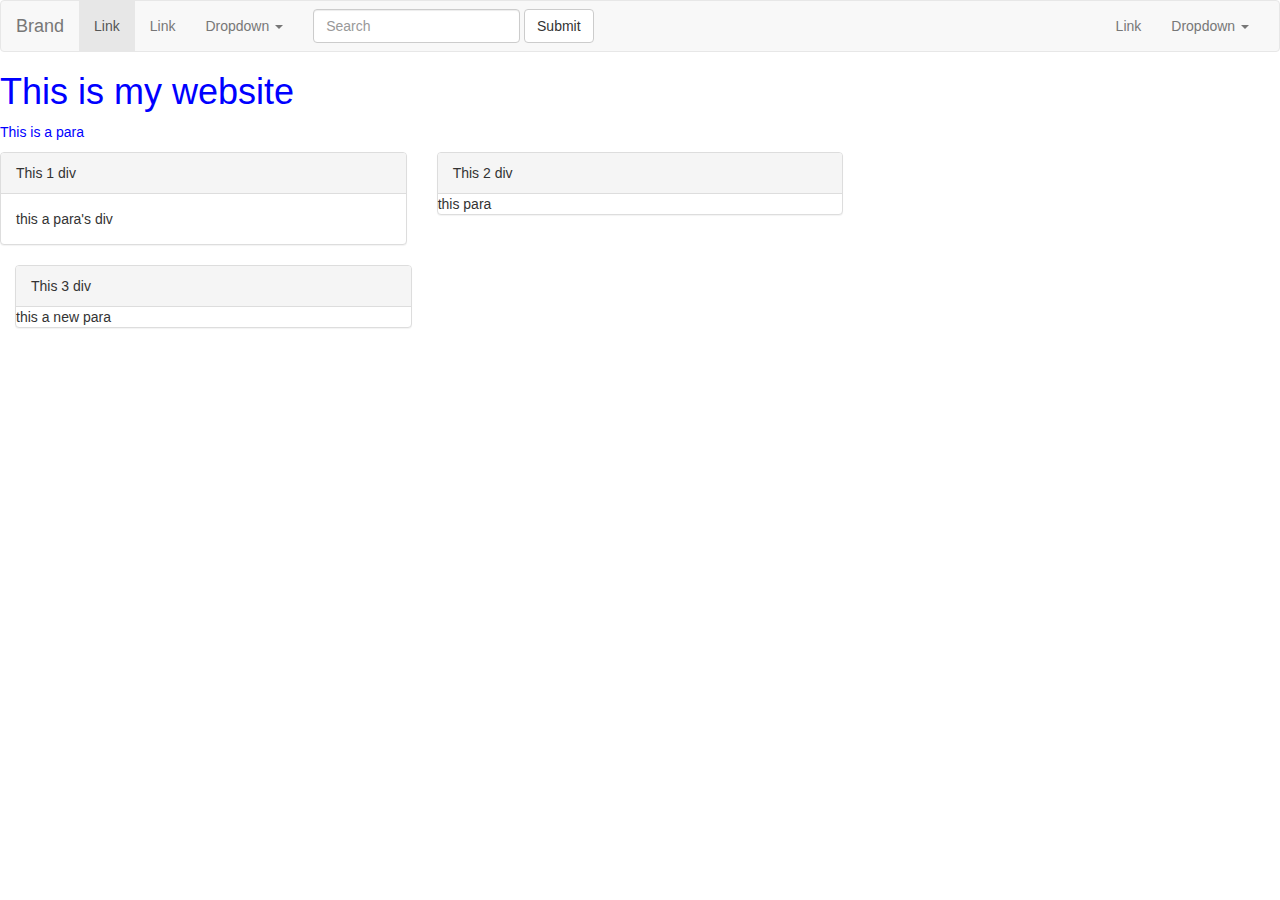
<file: index.html>
<html>

    <head>
        <link rel="stylesheet" type="text/css" href="index.css">
        <link rel="stylesheet" type="text/css" href="bootstrap/css/bootstrap.css">
        <title>My website title</title>
        <script src = "jquery.js"></script>
        <script src = "index.js"></script>
    </head>

    <body>
        <nav class="navbar navbar-default">
          <div class="container-fluid">
            <!-- Brand and toggle get grouped for better mobile display -->
            <div class="navbar-header">
              <button type="button" class="navbar-toggle collapsed" data-toggle="collapse" data-target="#bs-example-navbar-collapse-1" aria-expanded="false">
                <span class="sr-only">Toggle navigation</span>
                <span class="icon-bar"></span>
                <span class="icon-bar"></span>
                <span class="icon-bar"></span>
              </button>
              <a class="navbar-brand" href="#">Brand</a>
            </div>

            <!-- Collect the nav links, forms, and other content for toggling -->
            <div class="collapse navbar-collapse" id="bs-example-navbar-collapse-1">
              <ul class="nav navbar-nav">
                <li class="active"><a href="#">Link <span class="sr-only">(current)</span></a></li>
                <li><a href="#">Link</a></li>
                <li class="dropdown">
                  <a href="#" class="dropdown-toggle" data-toggle="dropdown" role="button" aria-haspopup="true" aria-expanded="false">Dropdown <span class="caret"></span></a>
                  <ul class="dropdown-menu">
                    <li><a href="#">Action</a></li>
                    <li><a href="#">Another action</a></li>
                    <li><a href="#">Something else here</a></li>
                    <li role="separator" class="divider"></li>
                    <li><a href="#">Separated link</a></li>
                    <li role="separator" class="divider"></li>
                    <li><a href="#">One more separated link</a></li>
                  </ul>
                </li>
              </ul>
              <form class="navbar-form navbar-left" role="search">
                <div class="form-group">
                  <input type="text" class="form-control" placeholder="Search">
                </div>
                <button type="submit" class="btn btn-default">Submit</button>
              </form>
              <ul class="nav navbar-nav navbar-right">
                <li><a href="#">Link</a></li>
                <li class="dropdown">
                  <a href="#" class="dropdown-toggle" data-toggle="dropdown" role="button" aria-haspopup="true" aria-expanded="false">Dropdown <span class="caret"></span></a>
                  <ul class="dropdown-menu">
                    <li><a href="#">Action</a></li>
                    <li><a href="#">Another action</a></li>
                    <li><a href="#">Something else here</a></li>
                    <li role="separator" class="divider"></li>
                    <li><a href="#">Separated link</a></li>
                  </ul>
                </li>
              </ul>
            </div><!-- /.navbar-collapse -->
          </div><!-- /.container-fluid -->
        </nav>
     

        <div class = "post">
        <h1>This is my website</h1>
        <p>This is a para</p>
        </div>
        <div class = "row">
            <div class = "col-md-4 col-sm-6 col-xs-12">
                <div class = "panel panel-default">    
                    <div class = "panel-heading"> This 1 div</div>
                    <div class = "panel-body"> this a para's div </div>
                </div>
            </div>
            <div class = "col-md-4 col-sm-6 col-xs-12">
                <div class = "panel panel-default">    
                    <div class = "panel-heading"> This 2 div</div>
                    <class = "panel-body"> this para </div>
                </div>
            </div>
            <div class = "col-md-4 col-sm-6 col-xs-12">
                <div class = "panel panel-default">    
                    <div class = "panel-heading"> This 3 div</div>
                    <class = "panel-body"> this a new para</div>
                </div>
            </div>
        </div>
    </body>
</html>
</file>
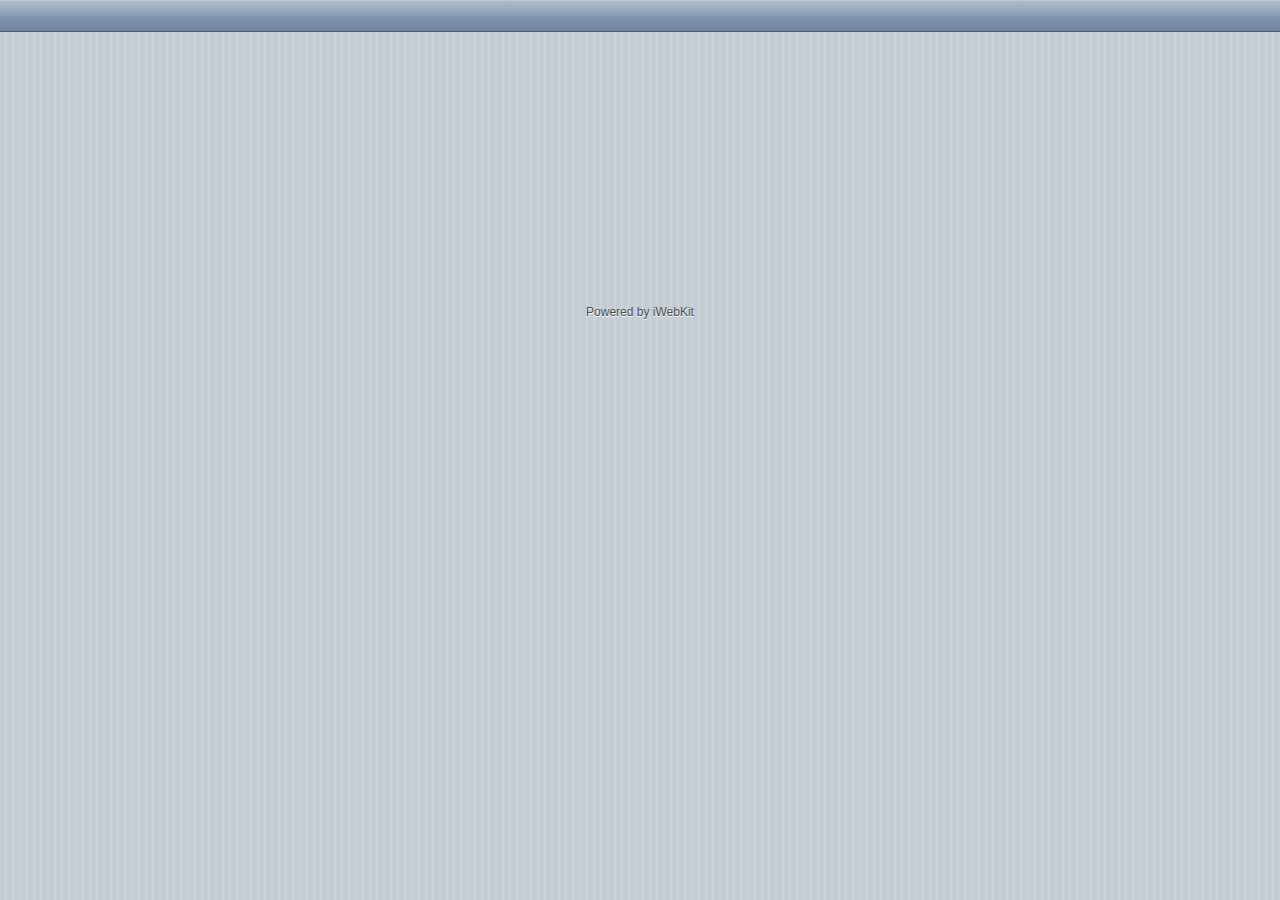
<file: iWebKit5.04/Framework/index.html>
<!DOCTYPE html PUBLIC "-//W3C//DTD XHTML 1.0 Strict//EN" "http://www.w3.org/TR/xhtml1/DTD/xhtml1-strict.dtd">
<html xmlns="http://www.w3.org/1999/xhtml">

<head>
<meta content="yes" name="apple-mobile-web-app-capable" />
<meta content="text/html; charset=utf-8" http-equiv="Content-Type" />
<meta content="minimum-scale=1.0, width=device-width, maximum-scale=0.6667, user-scalable=no" name="viewport" />
<link href="css/style.css" rel="stylesheet" media="screen" type="text/css" />
<script src="javascript/functions.js" type="text/javascript"></script>
<title>Title of your page</title>
<meta content="keyword1,keyword2,keyword3" name="keywords" />
<meta content="Description of your page" name="description" />
</head>

<body>

<div id="topbar">
</div>
<div id="content">
</div>
<div id="footer">
	<!-- Support iWebKit by sending us traffic; please keep this footer on your page, consider it a thank you for our work :-) -->
	<a class="noeffect" href="http://snippetspace.com">Powered by iWebKit</a></div>

</body>

</html>
</file>
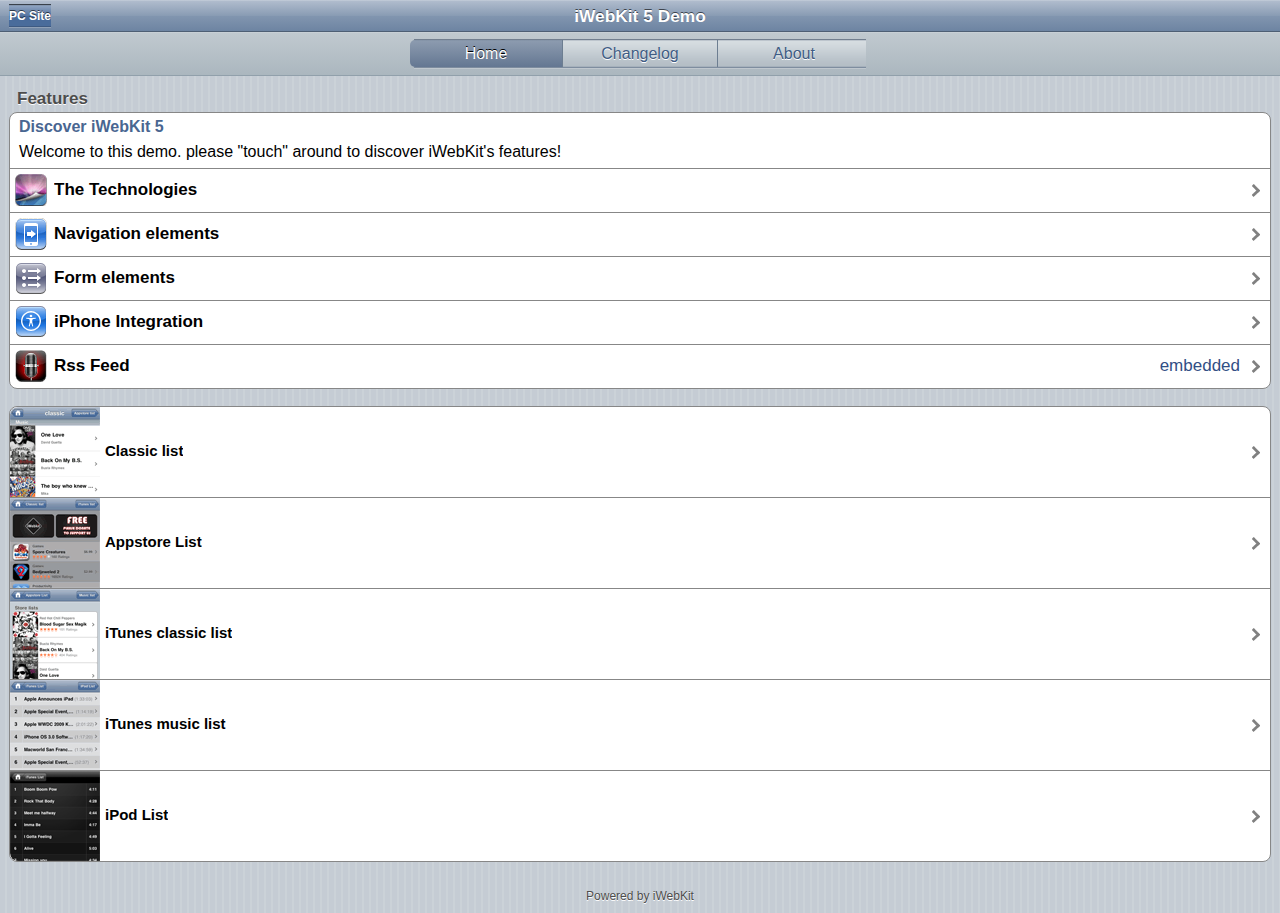
<file: iWebKit5.04/iWebKit demo/index.html>
<!DOCTYPE html PUBLIC "-//W3C//DTD XHTML 1.0 Strict//EN" "http://www.w3.org/TR/xhtml1/DTD/xhtml1-strict.dtd">
<html xmlns="http://www.w3.org/1999/xhtml">

<head>
<meta content="yes" name="apple-mobile-web-app-capable" />
<meta content="index,follow" name="robots" />
<meta content="text/html; charset=utf-8" http-equiv="Content-Type" />
<link href="pics/homescreen.gif" rel="apple-touch-icon" />
<meta content="minimum-scale=1.0, width=device-width, maximum-scale=0.6667, user-scalable=no" name="viewport" />
<link href="css/style.css" rel="stylesheet" media="screen" type="text/css" />
<script src="javascript/functions.js" type="text/javascript"></script>
<title>iWebKit Demo
</title>
<link href="pics/startup.png" rel="apple-touch-startup-image" />
<meta content="iPod,iPhone,Webkit,iWebkit,Website,Create,mobile,Tutorial,free" name="keywords" />
<meta content="Try out all the new features of iWebKit 5 with a simple touch of a finger and a smooth screen rotation!" name="description" />
</head>

<body>

<div id="topbar">
	<div id="title">
		iWebKit 5 Demo</div>
	<div id="leftbutton">
		<a href="http://iwebkit.net" class="noeffect">PC Site</a> </div>
</div>
<div id="tributton">
	<div class="links">
		<a id="pressed" href="#">Home</a><a href="changelog.html">Changelog</a><a href="about.html">About</a></div>
</div>
<div id="content">
	<span class="graytitle">Features</span>
	<ul class="pageitem">
		<li class="textbox"><span class="header">Discover iWebKit 5</span><p>
		Welcome to this demo. please &quot;touch&quot; around to discover iWebKit&#39;s 
		features!</p>
		</li>
		<li class="menu"><a href="technology.html">
		<img alt="list" src="thumbs/plugin.png" /><span class="name">The 
		Technologies</span><span class="arrow"></span></a></li>
		<li class="menu"><a href="navigation.html">
		<img alt="wordpress" src="thumbs/start.png" /><span class="name">Navigation 
		elements</span><span class="arrow"></span></a></li>
		<li class="menu"><a href="form.html">
		<img alt="music" src="thumbs/other.png" /><span class="name">Form 
		elements</span><span class="arrow"></span></a></li>
		<li class="menu"><a href="integration.html">
		<img alt="store" src="thumbs/accessibility.png" /><span class="name">iPhone 
		Integration</span><span class="arrow"></span></a></li>
		<li class="menu"><a href="blogrss.php">
		<img alt="wordpress" src="thumbs/voice.png" /><span class="name">Rss Feed</span><span class="comment">embedded</span><span class="arrow"></span></a></li>
	</ul>
	<ul class="pageitem">
		<li class="store"><a href="classiclist.html"><span class="image" style="background-image: url('pics/classiclist.png')"></span>
		<span class="name">Classic list</span><span class="arrow"></span></a></li>
		<li class="store"><a href="applist.html"><span class="image" style="background-image: url('pics/applist.png')"></span>
		<span class="name">Appstore List</span><span class="arrow"></span></a></li>
		<li class="store"><a href="storelist.html"><span class="image" style="background-image: url('pics/ituneslist.png')"></span>
		<span class="name">iTunes classic list</span><span class="arrow"></span></a></li>
		<li class="store"><a href="ituneslist.html"><span class="image" style="background-image: url('pics/itunesmusiclist.png')"></span>
		<span class="name">iTunes music list</span><span class="arrow"></span></a></li>
		<li class="store"><a href="ipodlist.html"><span class="image" style="background-image: url('pics/ipodlist.png')"></span>
		<span class="name">iPod List</span><span class="arrow"></span></a></li>
	</ul>
</div>
<div id="footer">
	<a href="http://snippetspace.com">Powered by iWebKit</a></div>

</body>

</html>
</file>
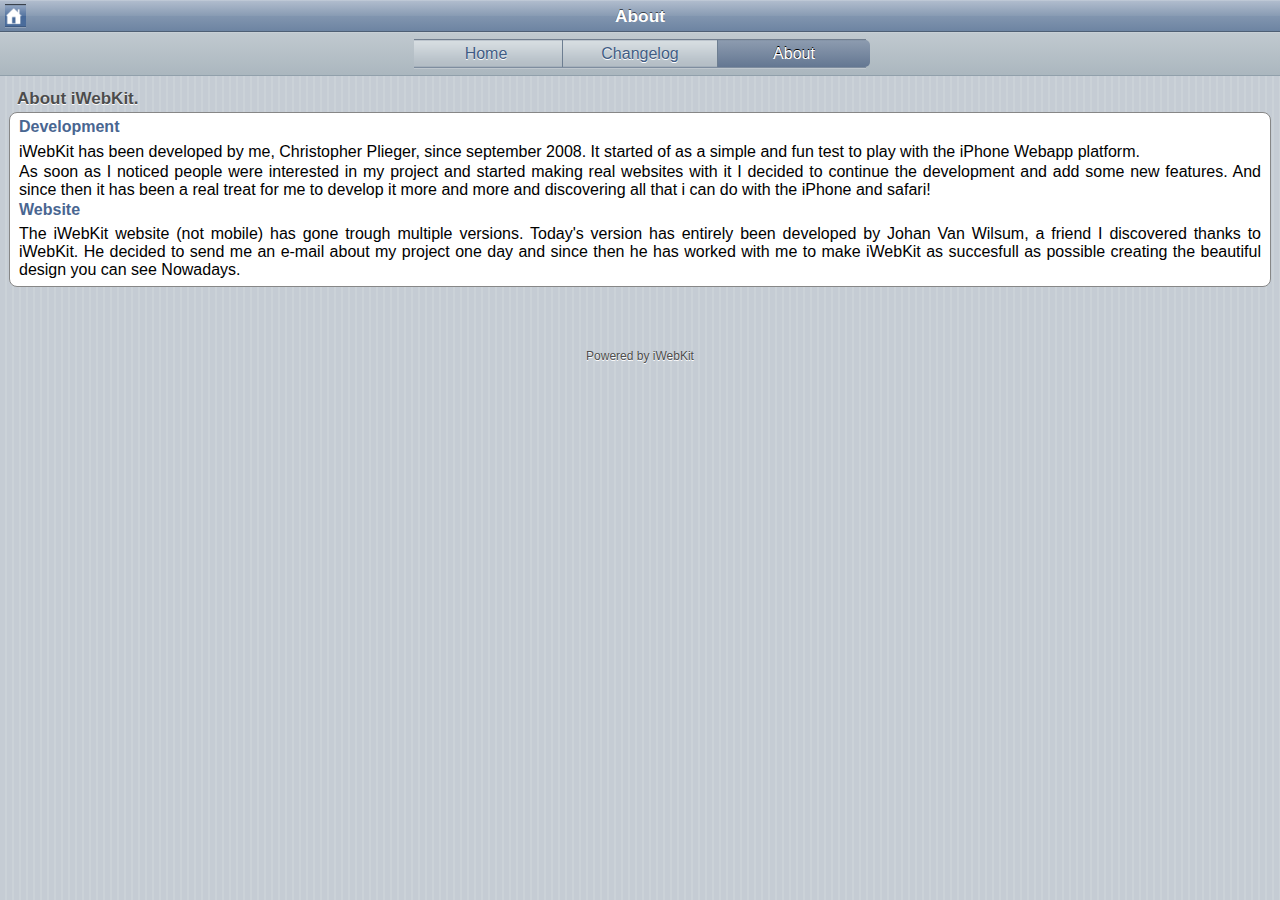
<file: iWebKit5.04/iWebKit demo/about.html>
<!DOCTYPE html PUBLIC "-//W3C//DTD XHTML 1.0 Strict//EN" "http://www.w3.org/TR/xhtml1/DTD/xhtml1-strict.dtd">
<html xmlns="http://www.w3.org/1999/xhtml">

<head>
<meta content="yes" name="apple-mobile-web-app-capable" />
<meta content="index,follow" name="robots" />
<meta content="text/html; charset=utf-8" http-equiv="Content-Type" />
<link href="pics/homescreen.gif" rel="apple-touch-icon" />
<meta content="minimum-scale=1.0, width=device-width, maximum-scale=0.6667, user-scalable=no" name="viewport" />
<link href="css/style.css" rel="stylesheet" media="screen" type="text/css" />
<script src="javascript/functions.js" type="text/javascript"></script>
<title>iWebKit Demo - About iWebKit and it&#39;s creators</title>
<meta content="iPod,iPhone,Webkit,iWebkit,Website,Create,mobile,Tutorial,free" name="Keywords" />
<meta content="A little iWebKit history lesson" name="description" />
</head>

<body>

<div id="topbar">
	<div id="leftnav">
		<a href="index.html"><img alt="home" src="images/home.png" /></a></div>
	<div id="title">
		About</div>
</div>
<div id="tributton">
	<div class="links">
		<a href="index.html">Home</a><a href="changelog.html">Changelog</a><a id="pressed">About</a></div>
</div>
<div id="content">
	<span class="graytitle">About iWebKit.</span>
	<ul class="pageitem">
		<li class="textbox"><span class="header">Development</span><p>iWebKit 
		has been developed by me, Christopher Plieger, since september 2008. It 
		started of as a simple and fun test to play with the iPhone Webapp 
		platform.</p>
		<p>As soon as I noticed people were interested in my project and started 
		making real websites with it I decided to continue the development and 
		add some new features. And since then it has been a real treat for me to 
		develop it more and more and discovering all that i can do with the 
		iPhone and safari!</p>
		<span class="header">Website</span><p>The iWebKit website (not mobile) 
		has gone trough multiple versions. Today&#39;s version has entirely been 
		developed by Johan Van Wilsum, a friend I discovered thanks to iWebKit. 
		He decided to send me an e-mail about my project one day and since then 
		he has worked with me to make iWebKit as succesfull as possible creating 
		the beautiful design you can see Nowadays.</p>
		</li>
	</ul>
</div>
<div id="footer">
	<a href="http://snippetspace.com">Powered by iWebKit</a></div>

</body>

</html>
</file>
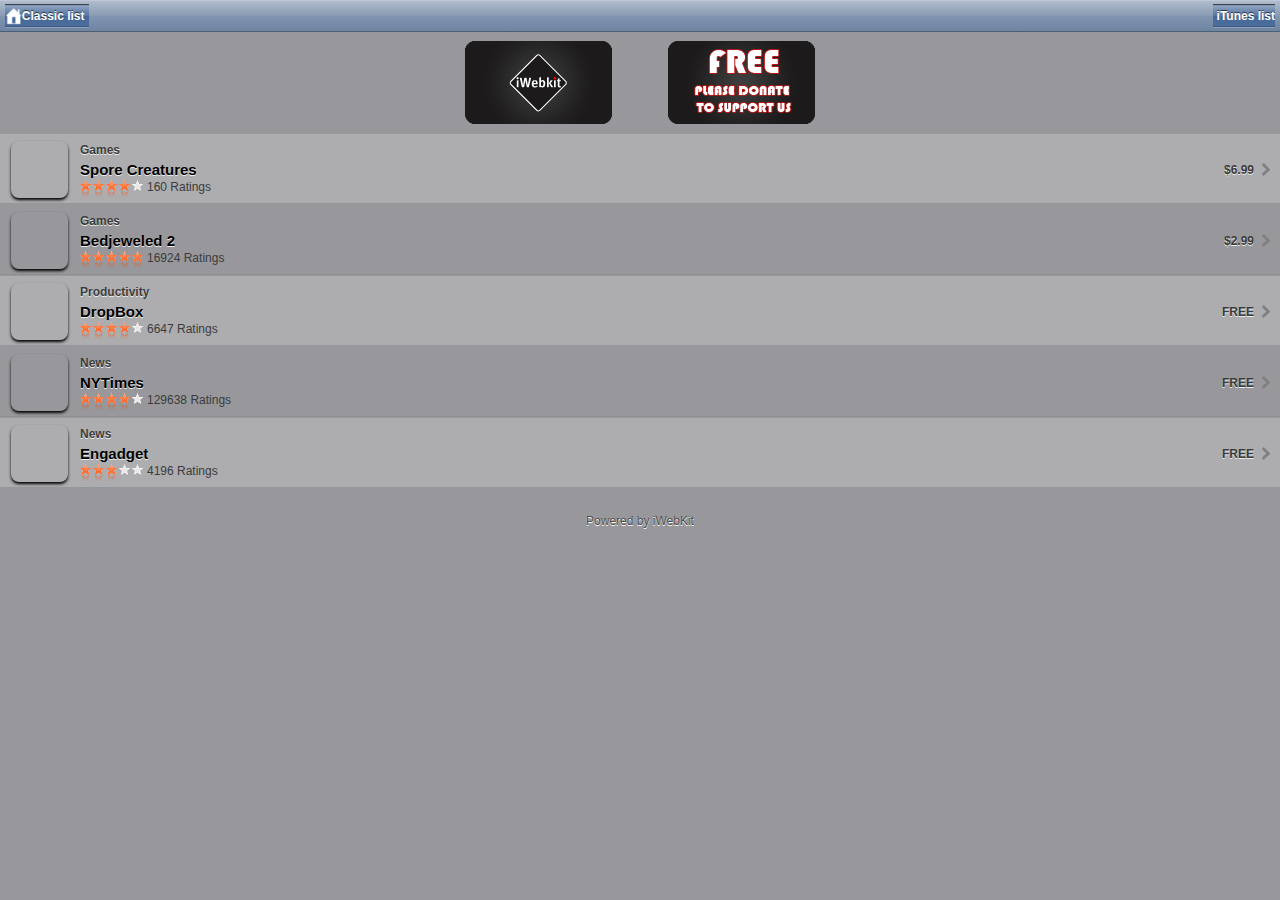
<file: iWebKit5.04/iWebKit demo/applist.html>
<!DOCTYPE html PUBLIC "-//W3C//DTD XHTML 1.0 Strict//EN" "http://www.w3.org/TR/xhtml1/DTD/xhtml1-strict.dtd">
<html xmlns="http://www.w3.org/1999/xhtml">

<head>
<meta content="yes" name="apple-mobile-web-app-capable" />
<meta content="index,follow" name="robots" />
<meta content="text/html; charset=utf-8" http-equiv="Content-Type" />
<link href="pics/homescreen.gif" rel="apple-touch-icon" />
<meta content="minimum-scale=1.0, width=device-width, maximum-scale=0.6667, user-scalable=no" name="viewport" />
<link href="css/style.css" rel="stylesheet" media="screen" type="text/css" />
<script src="javascript/functions.js" type="text/javascript"></script>
<title>iWebKit Demo - Appstore List</title>
<meta content="iPod,iPhone,Webkit,iWebkit,Website,Create,mobile,Tutorial,free" name="Keywords" />
<meta content="This list almost perfectly emulates the apple appstore and even has the the add's at the top of the page!" name="description" />
</head>

<body class="applist">

<div id="topbar">
	<div id="leftnav">
		<a href="index.html"><img alt="home" src="images/home.png" /></a><a href="classiclist.html">Classic 
		list</a></div>
	<div id="rightnav">
		<a href="storelist.html">iTunes list</a></div>
</div>
<div id="content">
	<ul>
		<li id="doublead">
		<a href="http://iwebkit.mobi" style="background-image: url('pics/ad1.png')">
		</a>
		<a href="https://www.paypal.com/cgi-bin/webscr?cmd=_donations&amp;business=jcplieger%40hotmail%2ecom&amp;item_name=iWebKit&amp;no_shipping=0&amp;no_note=1&amp;tax=0&amp;currency_code=USD&amp;lc=EN&amp;bn=PP%2dDonationsBF&amp;charset=UTF%2d8" style="background-image: url('pics/ad2.png')">
		</a></li>
		<li>
		<a class="noeffect" href="http://itunes.apple.com/us/app/id347706408?mt=8">
		<span class="image" style="background-image: url('http://a1.phobos.apple.com/us/r1000/011/Purple/25/16/47/mzl.nzqzbqjg.100x100-75.jpg')">
		</span><span class="comment">Games</span><span class="name">Spore 
		Creatures</span><span class="stars4"></span><span class="starcomment">160 
		Ratings</span><span class="arrow"></span><span class="price">$6.99</span></a></li>
		<li>
		<a class="noeffect" href="http://itunes.apple.com/us/app/bejeweled-2/id284832142?mt=8">
		<span class="image" style="background-image: url('http://a1.phobos.apple.com/us/r1000/008/Purple/d8/84/27/mzl.xdcrnbjb.100x100-75.jpg')">
		</span><span class="comment">Games</span><span class="name">Bedjeweled 2</span><span class="stars5"></span><span class="starcomment">16924 
		Ratings</span><span class="arrow"></span><span class="price">$2.99</span></a></li>
		<li>
		<a class="noeffect" href="http://itunes.apple.com/us/app/dropbox/id327630330?mt=8">
		<span class="image" style="background-image: url('http://a1.phobos.apple.com/us/r1000/037/Purple/05/6c/14/mzl.gwbpmsxf.100x100-75.jpg')">
		</span><span class="comment">Productivity</span><span class="name">DropBox</span><span class="stars4"></span><span class="starcomment">6647 
		Ratings</span><span class="arrow"></span><span class="price">FREE</span></a></li>
		<li>
		<a class="noeffect" href="http://itunes.apple.com/us/app/nytimes/id284862083?mt=8">
		<span class="image" style="background-image: url('http://a1.phobos.apple.com/us/r1000/030/Purple/f5/3b/d8/mzl.sbfoxcjv.100x100-75.jpg')">
		</span><span class="comment">News</span><span class="name">NYTimes</span><span class="stars4"></span><span class="starcomment">129638 
		Ratings</span><span class="arrow"></span><span class="price">FREE</span></a></li>
		<li>
		<a class="noeffect" href="http://itunes.apple.com/us/app/engadget/id347839246?mt=8">
		<span class="image" style="background-image: url('http://a1.phobos.apple.com/us/r1000/055/Purple/36/02/78/mzl.tqfsexsh.100x100-75.jpg')">
		</span><span class="comment">News</span><span class="name">Engadget</span><span class="stars3"></span><span class="starcomment">4196 
		Ratings</span><span class="arrow"></span><span class="price">FREE</span></a></li>
	</ul>
</div>
<div id="footer">
	<a href="http://snippetspace.com">Powered by iWebKit</a></div>

</body>

</html>
</file>
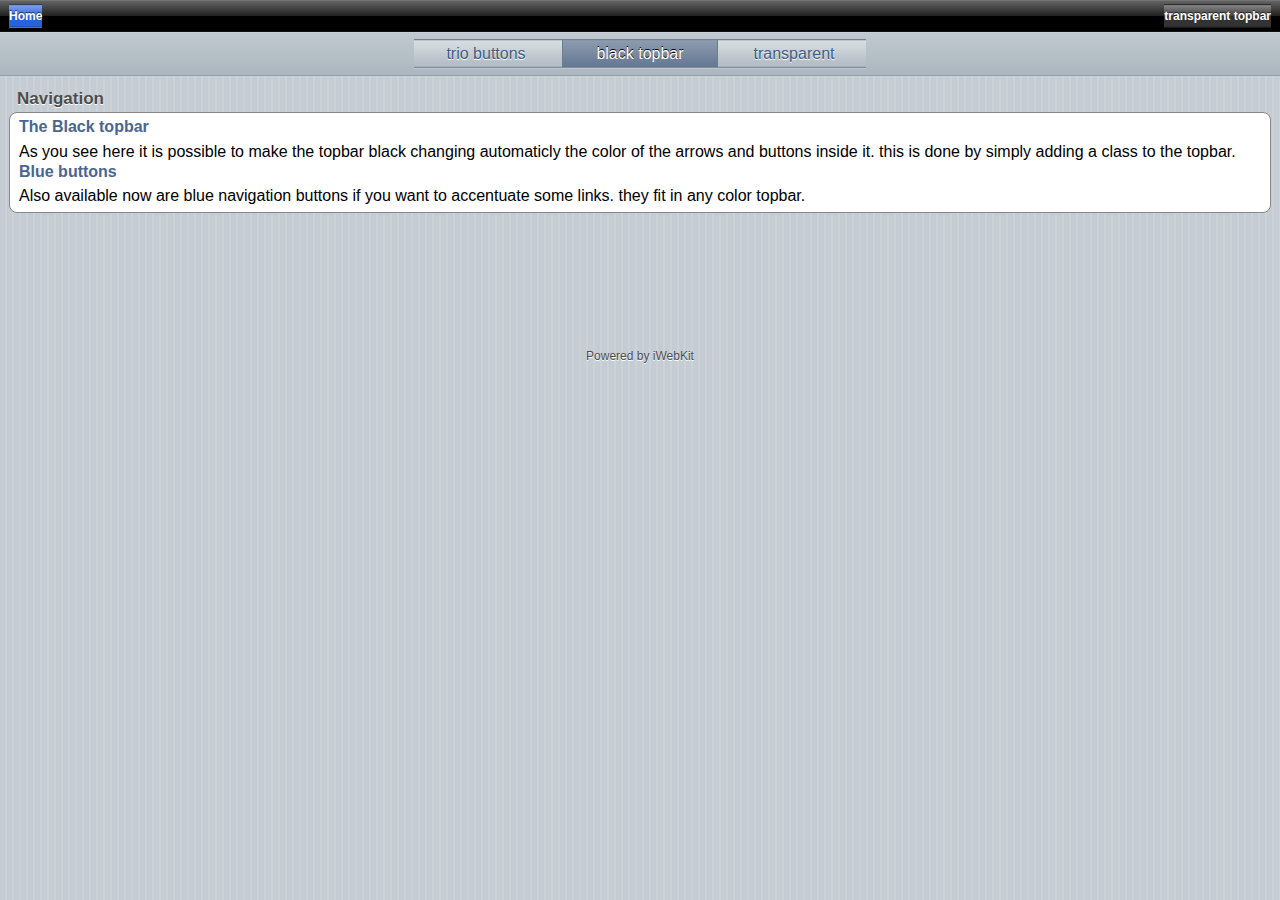
<file: iWebKit5.04/iWebKit demo/black.html>
<!DOCTYPE html PUBLIC "-//W3C//DTD XHTML 1.0 Strict//EN" "http://www.w3.org/TR/xhtml1/DTD/xhtml1-strict.dtd">
<html xmlns="http://www.w3.org/1999/xhtml">

<head>
<meta content="yes" name="apple-mobile-web-app-capable" />
<meta content="index,follow" name="robots" />
<meta content="text/html; charset=utf-8" http-equiv="Content-Type" />
<link href="pics/homescreen.gif" rel="apple-touch-icon" />
<meta content="minimum-scale=1.0, width=device-width, maximum-scale=0.6667, user-scalable=no" name="viewport" />
<link href="css/style.css" rel="stylesheet" media="screen" type="text/css" />
<script src="javascript/functions.js" type="text/javascript"></script>
<title>iWebKit Demo - An iPhone generated black top bar.
</title>
<link href="pics/startup.png" rel="apple-touch-startup-image" />
<meta content="iPod,iPhone,Webkit,iWebkit,Website,Create,mobile,Tutorial,free" name="keywords" />
<meta content="Instead of having an image iWebKit now uses generated gradients, this black topbar has been made that way!" name="description" />
</head>

<body>

<div id="topbar" class="black">
	<div id="blueleftbutton">
		<a href="index.html">Home</a> </div>
	<div id="rightbutton">
		<a href="transparent.html">transparent topbar</a> </div>
</div>
<div id="tributton">
	<div class="links">
		<a href="navigation.html">trio buttons</a><a id="pressed" href="">black 
		topbar</a><a href="transparent.html">transparent</a></div>
</div>
<div id="content">
	<span class="graytitle">Navigation</span>
	<ul class="pageitem">
		<li class="textbox"><span class="header">The Black topbar</span><p>As 
		you see here it is possible to make the topbar black changing 
		automaticly the color of the arrows and buttons inside it. this is done 
		by simply adding a class to the topbar.</p>
		<span class="header">Blue buttons</span><p>Also available now are blue 
		navigation buttons if you want to accentuate some links. they fit in any 
		color topbar.</p>
		</li>
	</ul>
</div>
<div id="footer">
	<a href="http://snippetspace.com">Powered by iWebKit</a></div>

</body>

</html>
</file>
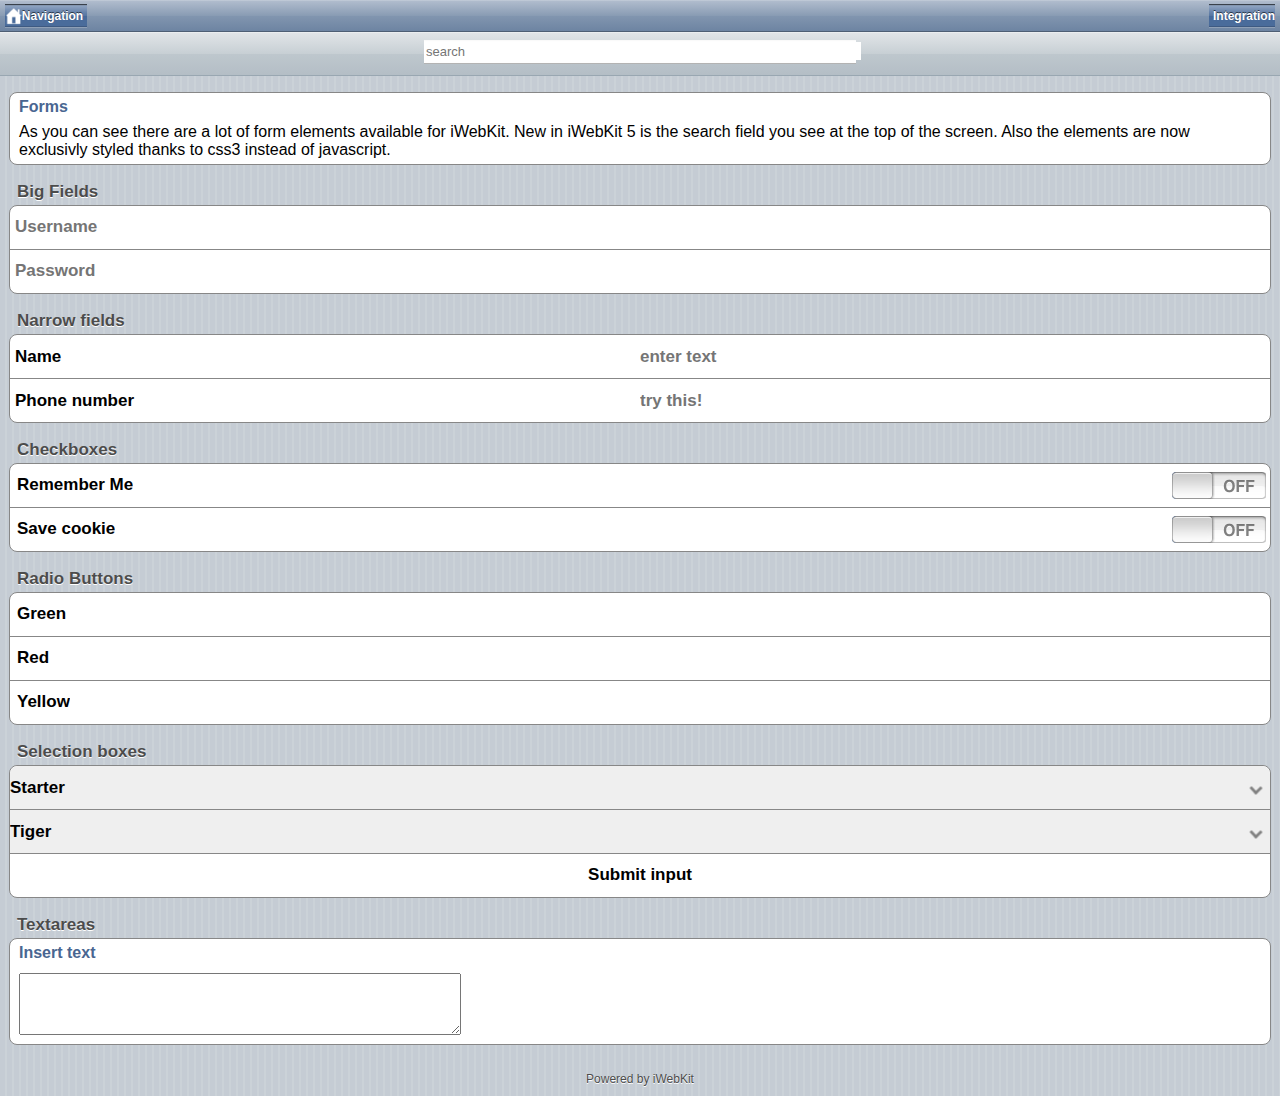
<file: iWebKit5.04/iWebKit demo/form.html>
<!DOCTYPE html PUBLIC "-//W3C//DTD XHTML 1.0 Strict//EN" "http://www.w3.org/TR/xhtml1/DTD/xhtml1-strict.dtd">
<html xmlns="http://www.w3.org/1999/xhtml">

<head>
<meta content="yes" name="apple-mobile-web-app-capable" />
<meta content="index,follow" name="robots" />
<meta content="text/html; charset=utf-8" http-equiv="Content-Type" />
<link href="pics/homescreen.gif" rel="apple-touch-icon" />
<meta content="minimum-scale=1.0, width=device-width, maximum-scale=0.6667, user-scalable=no" name="viewport" />
<link href="css/style.css" rel="stylesheet" media="screen" type="text/css" />
<script src="javascript/functions.js" type="text/javascript"></script>
<title>iWebKit Demo - Easy form elements!</title>
<meta content="iPod,iPhone,Webkit,iWebkit,Website,Create,mobile,Tutorial,free" name="keywords" />
<meta content="now completly styles thanks to css these form elements are lighter and easier to use than ever before." name="description" />
</head>

<body>

<div id="topbar">
	<div id="leftnav">
		<a href="index.html"><img alt="home" src="images/home.png" /></a><a href="navigation.html">Navigation</a></div>
	<div id="rightnav">
		<a href="integration.html">Integration</a></div>
</div>
<div class="searchbox">
	<form action="" method="get">
		<fieldset><input id="search" placeholder="search" type="text" />
		<input id="submit" type="hidden" /></fieldset>
	</form>
</div>
<div id="content">
	<ul class="pageitem">
		<li class="textbox"><span class="header">Forms</span> As you can see 
		there are a lot of form elements available for iWebKit. New in iWebKit 5 
		is the search field you see at the top of the screen. Also the elements 
		are now exclusivly styled thanks to css3 instead of javascript.</li>
	</ul>
	<form method="post">
		<fieldset><span class="graytitle">Big Fields</span>
		<ul class="pageitem">
			<li class="bigfield"><input placeholder="Username" type="text" /></li>
			<li class="bigfield">
			<input placeholder="Password" type="password" /></li>
		</ul>
		<span class="graytitle">Narrow fields</span>
		<ul class="pageitem">
			<li class="smallfield"><span class="name">Name</span><input placeholder="enter text" type="text" />
			</li>
			<li class="smallfield"><span class="name">Phone number</span><input placeholder="try this!" type="tel" />
			</li>
		</ul>
		<span class="graytitle">Checkboxes</span>
		<ul class="pageitem">
			<li class="checkbox"><span class="name">Remember Me </span>
			<input name="remember" type="checkbox" /> </li>
			<li class="checkbox"><span class="check"><span class="name">Save 
			cookie</span><input name="remember" type="checkbox" />
			</span></li>
		</ul>
		<span class="graytitle">Radio Buttons</span>
		<ul class="pageitem">
			<li class="radiobutton"><span class="name">Green</span>
			<input name="music" type="radio" value="other" /></li>
			<li class="radiobutton"><span class="name">Red</span>
			<input name="music" type="radio" value="Metal" /></li>
			<li class="radiobutton"><span class="name">Yellow</span>
			<input name="music" type="radio" value="Metal2" /></li>
		</ul>
		<span class="graytitle">Selection boxes</span>
		<ul class="pageitem">
			<li class="select"><select name="d">
			<option value="1">Starter</option>
			<option value="2">Home basic</option>
			<option value="3">Home premium</option>
			<option value="4">Bussiness</option>
			<option value="4">Enterprise</option>
			<option value="4">Ultimate</option>
			</select><span class="arrow"></span> </li>
			<li class="select"><select name="d">
			<option value="1">Tiger</option>
			<option value="2">Leopard</option>
			<option value="3">Snow Leopard</option>
			</select><span class="arrow"></span> </li>
			<li class="button">
			<input name="Submit input" type="submit" value="Submit input" /></li>
		</ul>
		<span class="graytitle">Textareas</span>
		<ul class="pageitem">
			<li class="textbox"><span class="header">Insert text</span><textarea name="TextArea" rows="4"></textarea></li>
		</ul>
		</fieldset></form>
</div>
<div id="footer">
	<a href="http://snippetspace.com">Powered by iWebKit</a></div>

</body>

</html>
</file>
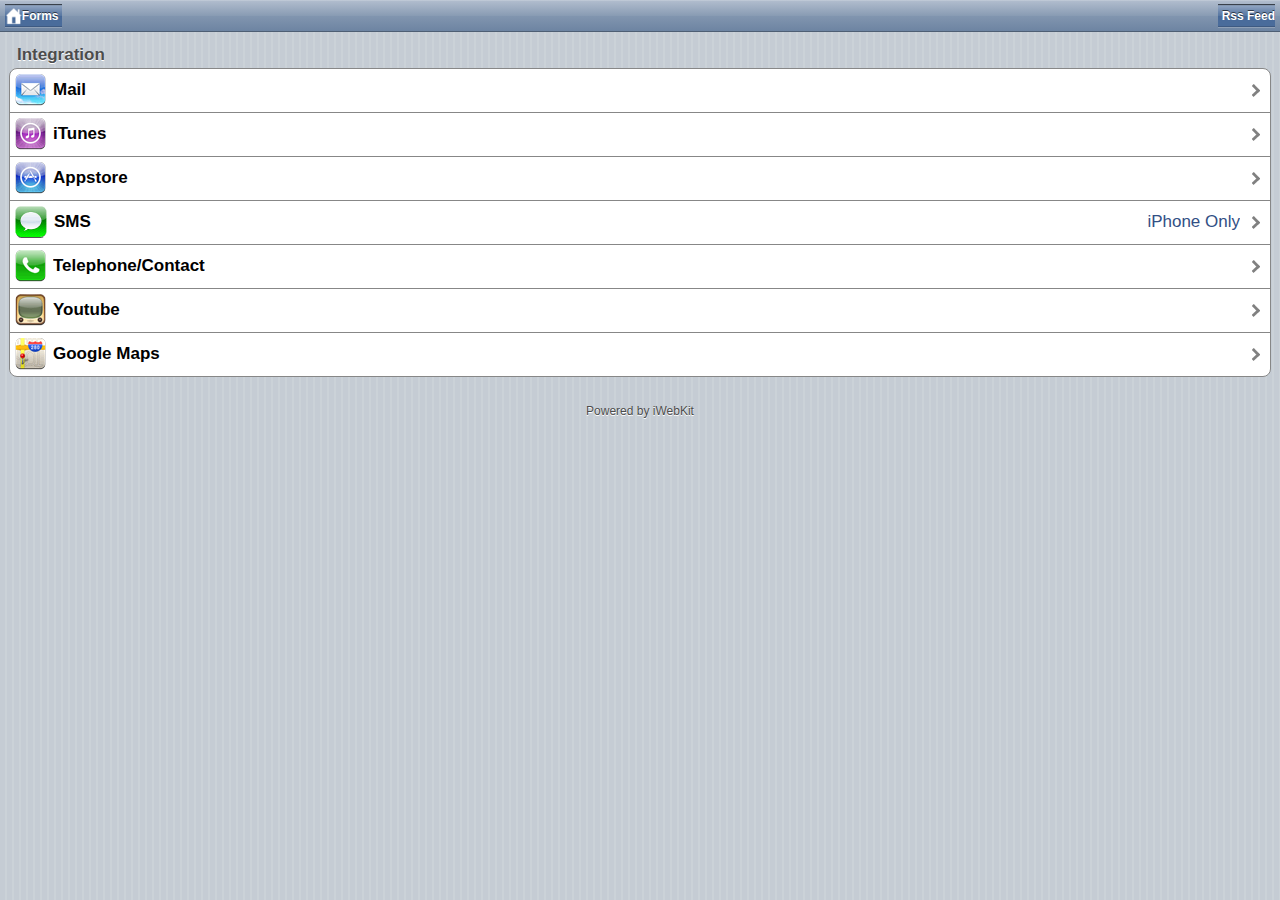
<file: iWebKit5.04/iWebKit demo/integration.html>
<!DOCTYPE html PUBLIC "-//W3C//DTD XHTML 1.0 Strict//EN" "http://www.w3.org/TR/xhtml1/DTD/xhtml1-strict.dtd">
<html xmlns="http://www.w3.org/1999/xhtml">

<head>
<meta content="yes" name="apple-mobile-web-app-capable" />
<meta content="index,follow" name="robots" />
<meta content="text/html; charset=utf-8" http-equiv="Content-Type" />
<link href="pics/homescreen.gif" rel="apple-touch-icon" />
<meta content="minimum-scale=1.0, width=device-width, maximum-scale=0.6667, user-scalable=no" name="viewport" />
<link href="css/style.css" rel="stylesheet" media="screen" type="text/css" />
<title>iWebKit Demo - combine your Website with iPhone applications</title>
<script src="javascript/functions.js" type="text/javascript"></script>
<meta content="iPod,iPhone,Webkit,iWebkit,Website,Create,mobile,Tutorial,free" name="Keywords" />
<meta content="Try out the awsome ways to interact with the iphone. It goes as far as mail, telephone and even google maps! Right from your iPhone." name="description" />
</head>

<body>

<div id="topbar">
	<div id="leftnav">
		<a href="index.html"><img alt="home" src="images/home.png" /></a><a href="form.html">Forms</a></div>
	<div id="rightnav">
		<a href="blogrss.php">Rss Feed</a></div>
</div>
<div id="content">
	<span class="graytitle">Integration</span>
	<ul class="pageitem">
		<li class="menu">
		<a class="noeffect" href="mailto:test@test.com?cc=ex@ample.net,lisa@wwdc.com&amp;subject=Greetings from www.iwebkit.mobi!&amp;body=See how cool this is!">
		<img alt="mail" src="thumbs/mail.png" /><span class="name">Mail</span><span class="arrow"></span></a></li>
		<li class="menu">
		<a class="noeffect" href="http://phobos.apple.com/WebObjects/MZStore.woa/wa/viewAlbum?id=287810321&amp;s=143442">
		<img alt="itunes" src="thumbs/itunes.png" /><span class="name">iTunes</span><span class="arrow"></span></a></li>
		<li class="menu">
		<a class="noeffect" href="http://www.itunes.com/app/CameraBag">
		<img alt="appstore" src="thumbs/appstore.png" /><span class="name">Appstore</span><span class="arrow"></span></a></li>
		<li class="menu"><a class="noeffect" href="sms:12125551212">
		<img alt="sms" src="thumbs/messages.png" /><span class="name">SMS</span><span class="comment">iPhone 
		Only</span><span class="arrow"></span></a></li>
		<li class="menu"><a class="noeffect" href="tel:408-555-5555">
		<img alt="telephone" src="thumbs/telephone.png" /><span class="name">Telephone/Contact</span><span class="arrow"></span></a></li>
		<li class="menu">
		<a class="noeffect" href="http://www.youtube.com/watch?v=DWmQEv0oF08">
		<img alt="youtube" src="thumbs/youtube.png" /><span class="name">Youtube</span><span class="arrow"></span></a></li>
		<li class="menu">
		<a class="noeffect" href="http://maps.google.com/maps/ms?f=q&amp;hl=fr&amp;geocode=&amp;ie=UTF8&amp;msa=0&amp;msid=106431329189139452431.000458c25e140ead6df80&amp;ll=43.313438,3.417091&amp;spn=0.084934,0.22316&amp;z=13">
		<img alt="google maps" src="thumbs/maps.png" /><span class="name">Google 
		Maps</span><span class="arrow"></span></a></li>
	</ul>
</div>
<div id="footer">
	<a href="http://snippetspace.com">Powered by iWebKit</a></div>

</body>

</html>
</file>
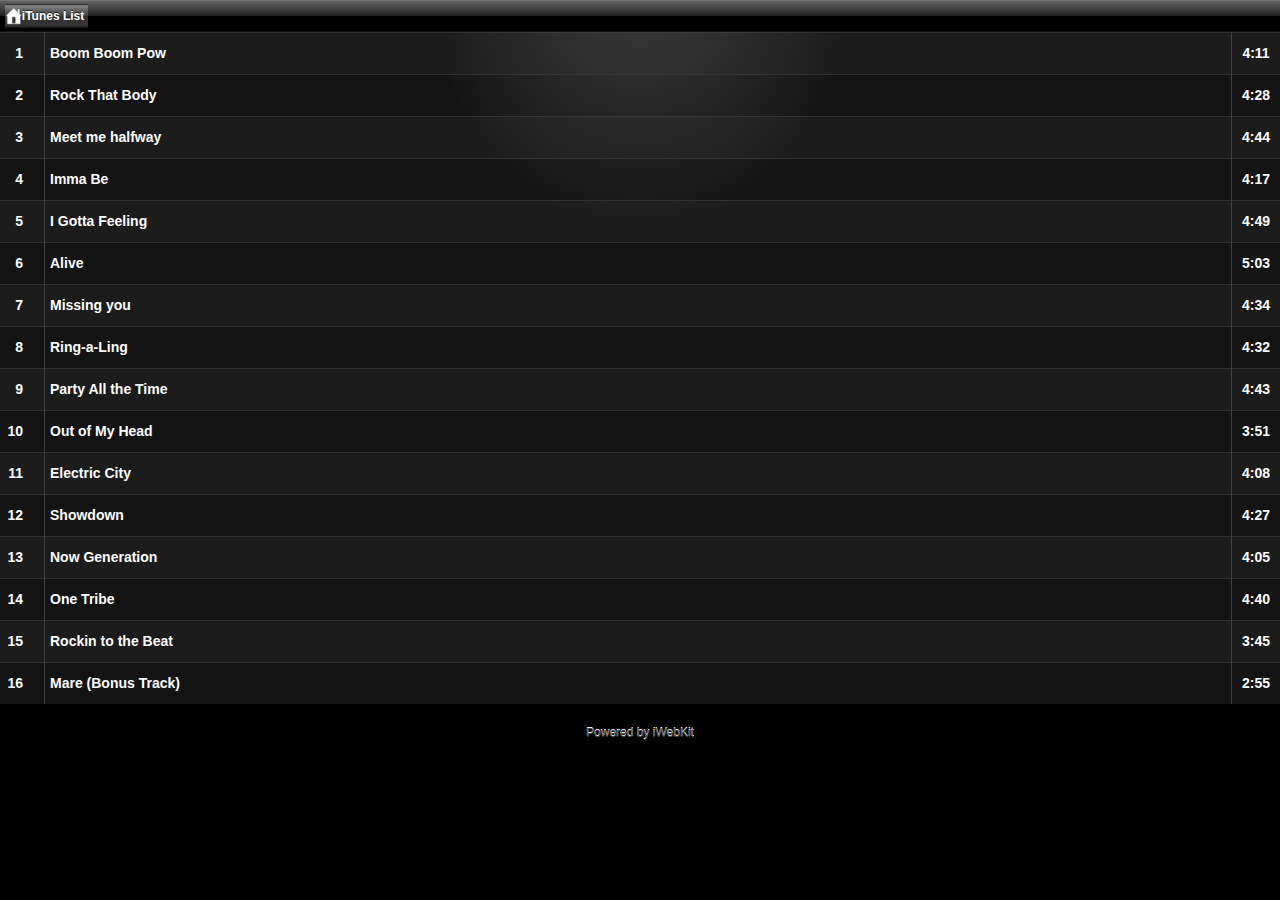
<file: iWebKit5.04/iWebKit demo/ipodlist.html>
<!DOCTYPE html PUBLIC "-//W3C//DTD XHTML 1.0 Strict//EN" "http://www.w3.org/TR/xhtml1/DTD/xhtml1-strict.dtd">
<html xmlns="http://www.w3.org/1999/xhtml">

<head>
<meta content="yes" name="apple-mobile-web-app-capable" />
<meta content="index,follow" name="robots" />
<meta content="text/html; charset=utf-8" http-equiv="Content-Type" />
<link href="pics/homescreen.gif" rel="apple-touch-icon" />
<meta content="minimum-scale=1.0, width=device-width, maximum-scale=0.6667, user-scalable=no" name="viewport" />
<link href="css/style.css" rel="stylesheet" media="screen" type="text/css" />
<script src="javascript/functions.js" type="text/javascript"></script>
<title>iWebKit Demo - The iPod List</title>
<meta content="iPod,iPhone,Webkit,iWebkit,Website,Create,mobile,Tutorial,free" name="Keywords" />
<meta content="This list is an exact copy of the music list style in the ipod application on the iPhone, Check out this demo with playable music!" name="description" />
</head>

<body class="ipodlist">

<div id="topbar" class="black">
	<div id="leftnav">
		<a href="index.html"><img alt="home" src="images/home.png" /></a><a href="ituneslist.html">iTunes 
		List</a></div>
</div>
<div id="content">
	<ul>
		<li><a class="noeffect" href="javascript:document.s1.Play();">
		<span class="number">1</span><span class="auto"></span><span class="name"> 
		Boom Boom Pow</span><span class="time">4:11</span></a></li>
		<li>
		<a class="noeffect" href="javascript:document.s2.Play();">
		<span class="number">2</span><span class="auto"></span><span class="name">Rock 
		That Body</span><span class="time">4:28</span></a></li>
		<li>
		<a class="noeffect" href="javascript:document.s3.Play();">
		<span class="number">3</span><span class="auto"></span><span class="name">Meet 
		me halfway</span><span class="time">4:44</span></a></li>
		<li>
		<a class="noeffect" href="javascript:document.s4.Play();">
		<span class="number">4</span><span class="auto"></span><span class="name">Imma 
		Be</span><span class="time">4:17</span></a></li>
		<li>
		<a class="noeffect" href="javascript:document.s5.Play();">
		<span class="number">5</span><span class="auto"></span><span class="name">I 
		Gotta Feeling</span><span class="time">4:49</span></a></li>
		<li>
		<a class="noeffect" href="javascript:document.s6.Play();">
		<span class="number">6</span><span class="auto"></span><span class="name">Alive</span>
		<span class="time">5:03</span></a></li>
		<li>
		<a class="noeffect" href="javascript:document.s7.Play();">
		<span class="number">7</span><span class="auto"></span><span class="name">Missing 
		you</span><span class="time">4:34</span></a></li>
		<li>
		<a class="noeffect" href="javascript:document.s8.Play();">
		<span class="number">8</span><span class="auto"></span><span class="name">Ring-a-Ling</span>
		<span class="time">4:32</span></a></li>
		<li>
		<a class="noeffect" href="javascript:document.s9.Play();">
		<span class="number">9</span><span class="auto"></span><span class="name">Party 
		All the Time</span><span class="time">4:43</span></a></li>
		<li>
		<a class="noeffect" href="javascript:document.s10.Play();">
		<span class="number">10</span><span class="auto"></span><span class="name">Out 
		of My Head</span><span class="time">3:51</span></a></li>
		<li>
		<a class="noeffect" href="javascript:document.s11.Play();">
		<span class="number">11</span><span class="auto"></span><span class="name">Electric 
		City</span><span class="time">4:08</span></a></li>
		<li>
		<a class="noeffect" href="javascript:document.s12.Play();">
		<span class="number">12</span><span class="auto"></span><span class="name">Showdown</span>
		<span class="time">4:27</span></a></li>
		<li>
		<a class="noeffect" href="javascript:document.s13.Play();">
		<span class="number">13</span><span class="auto"></span><span class="name">Now 
		Generation</span><span class="time">4:05</span></a></li>
		<li>
		<a class="noeffect" href="javascript:document.s14.Play();">
		<span class="number">14</span><span class="auto"></span><span class="name">One 
		Tribe</span><span class="time">4:40</span></a></li>
		<li>
		<a class="noeffect" href="javascript:document.s15.Play();">
		<span class="number">15</span><span class="auto"></span><span class="name">Rockin 
		to the Beat</span><span class="time">3:45</span></a></li>
		<li>
		<a class="noeffect" href="javascript:document.s16.Play();">
		<span class="number">16</span><span class="auto"></span><span class="name">Mare 
		(Bonus Track)</span><span class="time">2:55</span></a></li>
	</ul>
	
</div>
<div id="footer">
	<a href="http://snippetspace.com">Powered by iWebKit</a><div style="position:absolute; left:0; top:0"><embed enablejavascript="true" autoplay="false" height="0" name="s1" src="http://a1.phobos.apple.com/us/r2000/004/Music/22/97/88/mzm.lzzanxzf.aac.p.m4a" width="0" />
	<embed enablejavascript="true" autoplay="false" height="0" name="s2" src="http://a1.phobos.apple.com/us/r2000/012/Music/a9/6e/92/mzm.chcdvuzt.aac.p.m4a" width="0" />
	<embed enablejavascript="true" autoplay="false" height="0" name="s3" src="http://a1.phobos.apple.com/us/r2000/002/Music/6c/53/13/mzm.puxygjvb.aac.p.m4a" width="0" />
	<embed enablejavascript="true" autoplay="false" height="0" name="s4" src="http://a1.phobos.apple.com/us/r2000/002/Music/c2/aa/c2/mzm.nifyeipv.aac.p.m4a" width="0" />
	<embed enablejavascript="true" autoplay="false" height="0" name="s5" src="http://a1.phobos.apple.com/us/r2000/003/Music/dd/10/63/mzm.qxwszsbt.aac.p.m4a" width="0" />
	<embed enablejavascript="true" autoplay="false" height="0" name="s6" src="http://a1.phobos.apple.com/us/r2000/019/Music/08/5d/75/mzm.nhxsfsrl.aac.p.m4a" width="0" />
	<embed enablejavascript="true" autoplay="false" height="0" name="s7" src="http://a1.phobos.apple.com/us/r2000/018/Music/32/2f/4c/mzm.ugpypxmy.aac.p.m4a" width="0" />
	<embed enablejavascript="true" autoplay="false" height="0" name="s8" src="http://a1.phobos.apple.com/us/r2000/013/Music/da/9f/f9/mzm.pucyhkcu.aac.p.m4a" width="0" />
	<embed enablejavascript="true" autoplay="false" height="0" name="s9" src="http://a1.phobos.apple.com/us/r2000/005/Music/ed/42/b9/mzm.bnozbcep.aac.p.m4a" width="0" />
	<embed enablejavascript="true" autoplay="false" height="0" name="s10" src="http://a1.phobos.apple.com/us/r2000/018/Music/db/03/3f/mzm.kthksnnr.aac.p.m4a" width="0" />
	<embed enablejavascript="true" autoplay="false" height="0" name="s11" src="http://a1.phobos.apple.com/us/r2000/008/Music/43/bd/50/mzm.acnkbabk.aac.p.m4a" width="0" />
	<embed enablejavascript="true" autoplay="false" height="0" name="s12" src="http://a1.phobos.apple.com/us/r2000/003/Music/28/d4/8d/mzm.tktpdlpu.aac.p.m4a" width="0" />
	<embed enablejavascript="true" autoplay="false" height="0" name="s13" src="http://a1.phobos.apple.com/us/r2000/001/Music/55/eb/e2/mzm.errfmurr.aac.p.m4a" width="0" />
	<embed enablejavascript="true" autoplay="false" height="0" name="s14" src="http://a1.phobos.apple.com/us/r2000/007/Music/d6/f9/d5/mzm.kxvvalht.aac.p.m4a" width="0" />
	<embed enablejavascript="true" autoplay="false" height="0" name="s15" src="http://a1.phobos.apple.com/us/r2000/014/Music/06/a4/b4/mzm.jmrejgcg.aac.p.m4a" width="0" />
	<embed enablejavascript="true" autoplay="false" height="0" name="s16" src="http://a1.phobos.apple.com/us/r2000/009/Music/89/1d/dc/mzm.nypoitdr.aac.p.m4a" width="0" /></div></div>

</body>

</html>
</file>
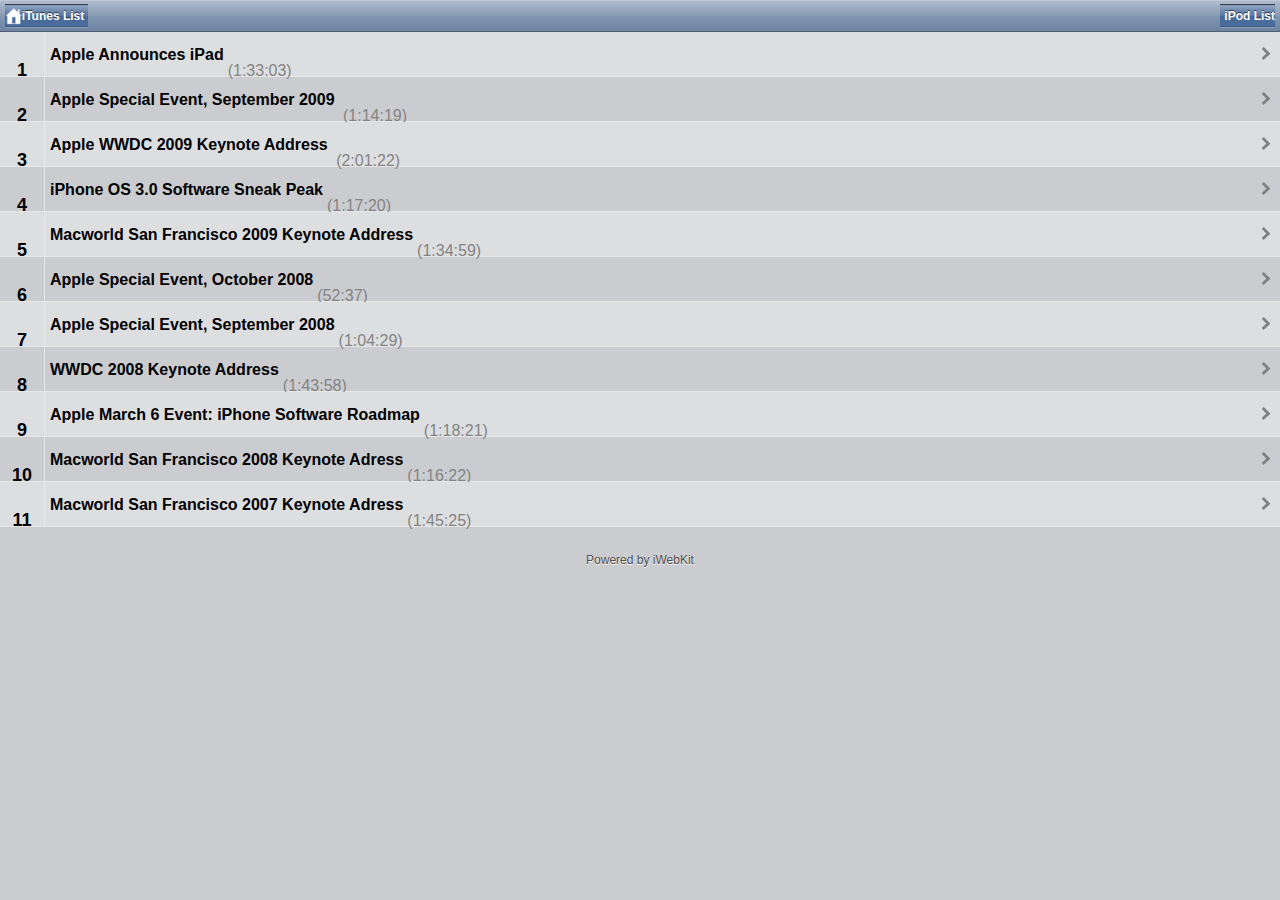
<file: iWebKit5.04/iWebKit demo/ituneslist.html>
<!DOCTYPE html PUBLIC "-//W3C//DTD XHTML 1.0 Strict//EN" "http://www.w3.org/TR/xhtml1/DTD/xhtml1-strict.dtd">
<html xmlns="http://www.w3.org/1999/xhtml">

<head>
<meta content="yes" name="apple-mobile-web-app-capable" />
<meta content="index,follow" name="robots" />
<meta content="text/html; charset=utf-8" http-equiv="Content-Type" />
<link href="pics/homescreen.gif" rel="apple-touch-icon" />
<meta content="minimum-scale=1.0, width=device-width, maximum-scale=0.6667, user-scalable=no" name="viewport" />
<link href="css/style.css" rel="stylesheet" media="screen" type="text/css" />
<script src="javascript/functions.js" type="text/javascript"></script>
<title>iWebKit Demo - Special iTunes music list for iWebKit</title>
<meta content="iPod,iPhone,Webkit,iWebkit,Website,Create,mobile,Tutorial,free" name="Keywords" />
<meta content="This special iTunes music list emulates the feeling of the itunes app on the iphone." name="description" />
</head>

<body class="musiclist">

<div id="topbar">
	<div id="leftnav">
		<a href="index.html"><img alt="home" src="images/home.png" /></a><a href="storelist.html">iTunes 
		List</a></div>
	<div id="rightnav">
		<a href="ipodlist.html">iPod List</a></div>
</div>
<div id="content">
	<ul>
		<li>
		<a class="noeffect" href="http://itunes.apple.com/WebObjects/MZStore.woa/wa/viewPodcast?i=80469507&amp;id=275834665">
		<span class="number">1</span><span class="name">Apple Announces iPad</span><span class="time">(1:33:03)</span><span class="arrow"></span></a></li>
		<li>
		<a class="noeffect" href="http://itunes.apple.com/WebObjects/MZStore.woa/wa/viewPodcast?i=59936574&amp;id=275834665">
		<span class="number">2</span><span class="name">Apple Special Event, 
		September 2009</span> <span class="time">(1:14:19)</span><span class="arrow"></span></a></li>
		<li>
		<a class="noeffect" href="http://itunes.apple.com/WebObjects/MZStore.woa/wa/viewPodcast?i=55718676&amp;id=275834665">
		<span class="number">3</span><span class="name">Apple WWDC 2009 Keynote 
		Address</span> <span class="time">(2:01:22)</span><span class="arrow"></span></a></li>
		<li>
		<a class="noeffect" href="http://itunes.apple.com/WebObjects/MZStore.woa/wa/viewPodcast?i=51817084&amp;id=275834665">
		<span class="number">4</span><span class="name">iPhone OS 3.0 Software 
		Sneak Peak</span><span class="time">(1:17:20)</span><span class="arrow"></span></a></li>
		<li>
		<a class="noeffect" href="http://itunes.apple.com/WebObjects/MZStore.woa/wa/viewPodcast?i=48426384&amp;id=275834665">
		<span class="number">5</span><span class="name">Macworld San Francisco 
		2009 Keynote Address</span><span class="time">(1:34:59)</span><span class="arrow"></span></a></li>
		<li>
		<a class="noeffect" href="http://itunes.apple.com/WebObjects/MZStore.woa/wa/viewPodcast?i=41994490&amp;id=275834665">
		<span class="number">6</span><span class="name">Apple Special Event, 
		October 2008</span><span class="time">(52:37)</span><span class="arrow"></span></a></li>
		<li>
		<a class="noeffect" href="http://itunes.apple.com/WebObjects/MZStore.woa/wa/viewPodcast?i=37560324&amp;id=275834665">
		<span class="number">7</span><span class="name">Apple Special Event, 
		September 2008</span><span class="time">(1:04:29)</span><span class="arrow"></span></a></li>
		<li>
		<a class="noeffect" href="http://itunes.apple.com/WebObjects/MZStore.woa/wa/viewPodcast?i=37560324&amp;id=275834665">
		<span class="number">8</span><span class="name">WWDC 2008 Keynote 
		Address</span><span class="time">(1:43:58)</span><span class="arrow"></span></a></li>
		<li>
		<a class="noeffect" href="http://itunes.apple.com/WebObjects/MZStore.woa/wa/viewPodcast?i=37560324&amp;id=275834665">
		<span class="number">9</span><span class="name">Apple March 6 Event: 
		iPhone Software Roadmap</span><span class="time">(1:18:21)</span><span class="arrow"></span></a></li>
		<li>
		<a class="noeffect" href="http://itunes.apple.com/WebObjects/MZStore.woa/wa/viewPodcast?i=37560324&amp;id=275834665">
		<span class="number">10</span><span class="name">Macworld San Francisco 
		2008 Keynote Adress</span><span class="time">(1:16:22)</span><span class="arrow"></span></a></li>
		<li>
		<a class="noeffect" href="http://itunes.apple.com/WebObjects/MZStore.woa/wa/viewPodcast?i=37560324&amp;id=275834665">
		<span class="number">11</span><span class="name">Macworld San Francisco 
		2007 Keynote Adress</span><span class="time">(1:45:25)</span><span class="arrow"></span></a></li>
	</ul>
</div>
<div id="footer">
	<a href="http://snippetspace.com">Powered by iWebKit</a></div>

</body>

</html>
</file>
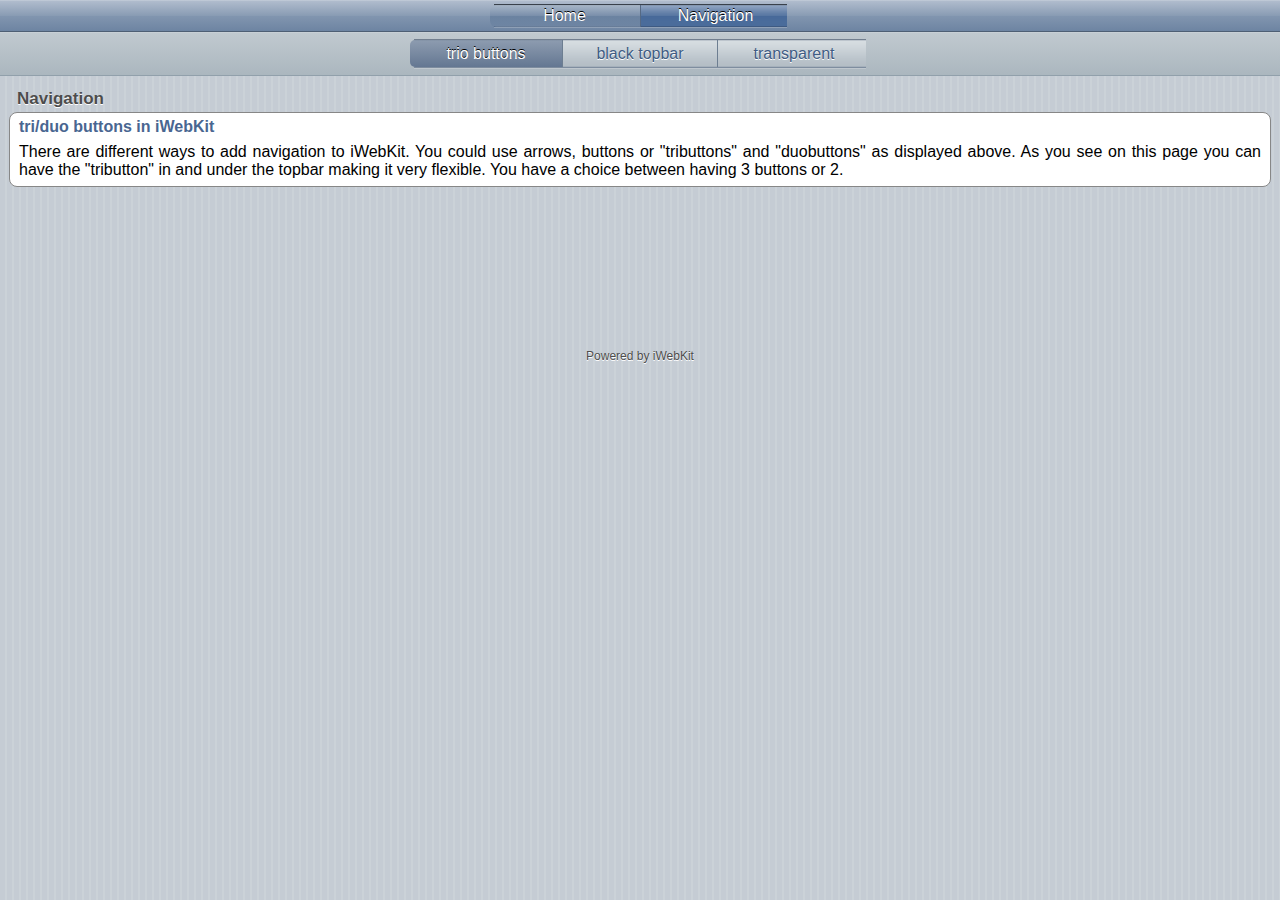
<file: iWebKit5.04/iWebKit demo/navigation.html>
<!DOCTYPE html PUBLIC "-//W3C//DTD XHTML 1.0 Strict//EN" "http://www.w3.org/TR/xhtml1/DTD/xhtml1-strict.dtd">
<html xmlns="http://www.w3.org/1999/xhtml">

<head>
<meta content="yes" name="apple-mobile-web-app-capable" />
<meta content="index,follow" name="robots" />
<meta content="text/html; charset=utf-8" http-equiv="Content-Type" />
<link href="pics/homescreen.gif" rel="apple-touch-icon" />
<meta content="minimum-scale=1.0, width=device-width, maximum-scale=0.6667, user-scalable=no" name="viewport" />
<link href="css/style.css" rel="stylesheet" media="screen" type="text/css" />
<script src="javascript/functions.js" type="text/javascript"></script>
<title>iWebKit Demo - Learn about all navigation items you can add to iWebkit!
</title>
<link href="pics/startup.png" rel="apple-touch-startup-image" />
<meta content="iPod,iPhone,Webkit,iWebkit,Website,Create,mobile,Tutorial,free" name="keywords" />
<meta content="From arrows and buttons all the way to tributtons. There are a lot of navigation possibilities in iWebKit" name="description" />
</head>

<body>

<div id="topbar">
	<div id="duoselectionbuttons">
		<a href="index.html">Home</a><a id="pressed" href="">Navigation</a></div>
</div>
<div id="tributton">
	<div class="links">
		<a id="pressed">trio buttons</a><a href="black.html">black topbar</a><a href="transparent.html">transparent</a></div>
</div>
<div id="content">
	<span class="graytitle">Navigation</span>
	<ul class="pageitem">
		<li class="textbox"><span class="header">tri/duo buttons in iWebKit</span><p>
		There are different ways to add navigation to iWebKit. You could use 
		arrows, buttons or &quot;tributtons&quot; and &quot;duobuttons&quot; as displayed above. As 
		you see on this page you can have the &quot;tributton&quot; in and under the 
		topbar making it very flexible. You have a choice between having 3 
		buttons or 2.</p>
		</li>
	</ul>
</div>
<div id="footer">
	<a href="http://snippetspace.com">Powered by iWebKit</a></div>

</body>

</html>
</file>
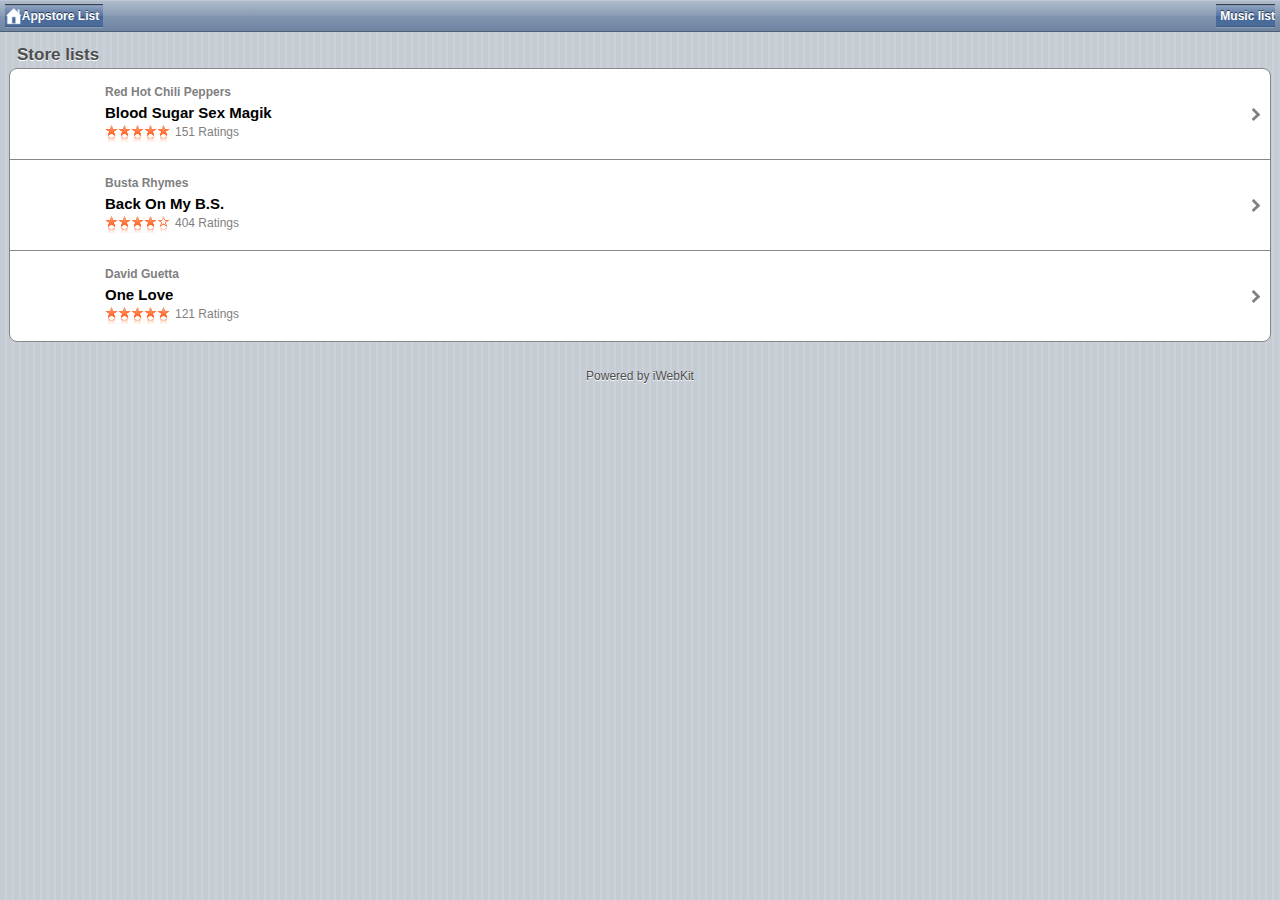
<file: iWebKit5.04/iWebKit demo/storelist.html>
<!DOCTYPE html PUBLIC "-//W3C//DTD XHTML 1.0 Strict//EN" "http://www.w3.org/TR/xhtml1/DTD/xhtml1-strict.dtd">
<html xmlns="http://www.w3.org/1999/xhtml">

<head>
<meta content="yes" name="apple-mobile-web-app-capable" />
<meta content="index,follow" name="robots" />
<meta content="text/html; charset=utf-8" http-equiv="Content-Type" />
<link href="pics/homescreen.gif" rel="apple-touch-icon" />
<meta content="minimum-scale=1.0, width=device-width, maximum-scale=0.6667, user-scalable=no" name="viewport" />
<link href="css/style.css" rel="stylesheet" media="screen" type="text/css" />
<script src="javascript/functions.js" type="text/javascript"></script>
<title>iWebKit Demo - Classic itunes list</title>
<meta content="iPod,iPhone,Webkit,iWebkit,Website,Create,mobile,Tutorial,free" name="Keywords" />
<meta content="Classic iTunes lists are just like thosein the itunes app on your iphone. easy to add and combine with other items." name="description" />
</head>

<body>

<div id="topbar">
	<div id="leftnav">
		<a href="index.html"><img alt="home" src="images/home.png" /></a><a href="applist.html">Appstore 
		List</a></div>
	<div id="rightnav">
		<a href="ituneslist.html">Music list</a></div>
</div>
<div id="content">
	<span class="graytitle">Store lists</span>
	<ul class="pageitem">
		<li class="store"><a class="noeffect" href="http://itunes.apple.com/us/album/blood-sugar-sex-magik-bonus-track/id309577455">
		<span class="image" style="background-image: url('http://a1.phobos.apple.com/us/r1000/002/Music/0e/f0/26/mzi.bxbwyvvz.170x170-75.jpg')">
		</span><span class="comment">Red Hot Chili Peppers</span><span class="name">Blood 
		Sugar Sex Magik</span><span class="stars5"></span><span class="starcomment">151 
		Ratings</span><span class="arrow"></span></a></li>
		<li class="store">
		<a class="noeffect" href="http://itunes.apple.com/fr/album/back-on-my-b-s/id314164974">
		<span class="image" style="background-image: url('http://a1.phobos.apple.com/us/r2000/005/Music/c6/3e/f8/mzi.kfqhjocj.170x170-75.jpg')">
		</span><span class="comment">Busta Rhymes</span><span class="name">Back 
		On My B.S.</span><span class="stars4"></span><span class="starcomment">404 
		Ratings</span><span class="arrow"></span></a></li>
		<li class="store">
		<a class="noeffect" href="http://itunes.apple.com/fr/album/one-love/id327568537">
		<span class="image" style="background-image: url('http://a1.phobos.apple.com/us/r1000/012/Music/33/77/0e/mzi.owirvytf.170x170-75.jpg')">
		</span><span class="comment">David Guetta</span><span class="name">One 
		Love</span><span class="stars5"></span><span class="starcomment">121 
		Ratings</span><span class="arrow"></span></a></li>
	</ul>
</div>
<div id="footer">
	<a href="http://snippetspace.com">Powered by iWebKit</a></div>

</body>

</html>
</file>
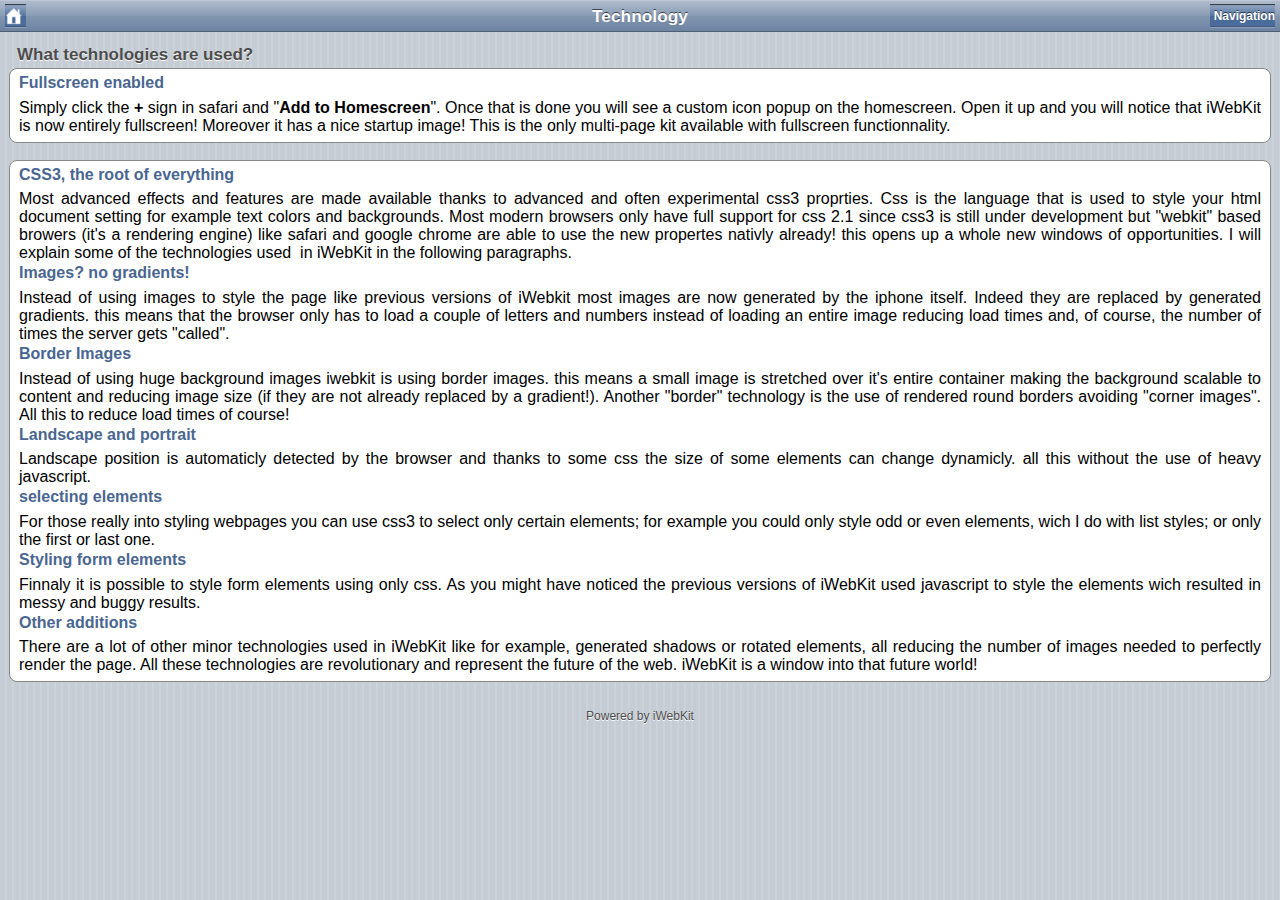
<file: iWebKit5.04/iWebKit demo/technology.html>
<!DOCTYPE html PUBLIC "-//W3C//DTD XHTML 1.0 Strict//EN" "http://www.w3.org/TR/xhtml1/DTD/xhtml1-strict.dtd">
<html xmlns="http://www.w3.org/1999/xhtml">

<head>
<meta content="yes" name="apple-mobile-web-app-capable" />
<meta content="index,follow" name="robots" />
<meta content="text/html; charset=utf-8" http-equiv="Content-Type" />
<link href="pics/homescreen.gif" rel="apple-touch-icon" />
<meta content="minimum-scale=1.0, width=device-width, maximum-scale=0.6667, user-scalable=no" name="viewport" />
<link href="css/style.css" rel="stylesheet" media="screen" type="text/css" />
<script src="javascript/functions.js" type="text/javascript"></script>
<title>iWebKit Demo - Learn about what technologies drive iWebKit. Css3 and full 
screen mode!
</title>
<link href="pics/startup.png" rel="apple-touch-startup-image" />
<meta content="iPod,iPhone,Webkit,iWebkit,Website,Create,mobile,Tutorial,free" name="keywords" />
<meta content="CSS3 is at the core of the new iwebkit. It makes everything live and move. Learn more about the technology on this page" name="description" />
</head>

<body>

<div id="topbar">
	<div id="title">
		Technology</div>
	<div id="leftnav">
		<a href="index.html"><img alt="home" src="images/home.png" /></a> </div>
	<div id="rightnav">
		<a href="navigation.html">Navigation</a> </div>
</div>
<div id="content">
	<span class="graytitle">What technologies are used?</span>
	<ul class="pageitem">
		<li class="textbox"><span class="header">Fullscreen enabled</span><p>
		Simply click the <strong>+</strong> sign in safari and &quot;<strong>Add to 
		Homescreen</strong>&quot;. Once that is done you will see a custom icon popup 
		on the homescreen. Open it up and you will notice that iWebKit is now 
		entirely fullscreen! Moreover it has a nice startup image! This is the 
		only multi-page kit available with fullscreen functionnality.</p>
		</li>
	</ul>
	<ul class="pageitem">
		<li class="textbox"><span class="header">CSS3, the root of everything</span><p>
		Most advanced effects and features are made available thanks to advanced 
		and often experimental css3 proprties. Css is the language that is used 
		to style your html document setting for example text colors and 
		backgrounds. Most modern browsers only have full support for css 2.1 
		since css3 is still under development but &quot;webkit&quot; based browers (it&#39;s a 
		rendering engine) like safari and google chrome are able to use the new 
		propertes nativly already! this opens up a whole new windows of 
		opportunities. I will explain some of the technologies used&nbsp; in 
		iWebKit in the following paragraphs.</p>
		<span class="header">Images? no gradients!</span><p>Instead of using 
		images to style the page like previous versions of iWebkit most images 
		are now generated by the iphone itself. Indeed they are replaced by 
		generated gradients. this means that the browser only has to load a 
		couple of letters and numbers instead of loading an entire image 
		reducing load times and, of course, the number of times the server gets 
		&quot;called&quot;.</p>
		<span class="header">Border Images</span><p>Instead of using huge 
		background images iwebkit is using border images. this means a small 
		image is stretched over it&#39;s entire container making the background 
		scalable to content and reducing image size (if they are not already 
		replaced by a gradient!). Another &quot;border&quot; technology is the use of 
		rendered round borders avoiding &quot;corner images&quot;. All this to reduce load 
		times of course!</p>
		<span class="header">Landscape and portrait</span><p>Landscape position 
		is automaticly detected by the browser and thanks to some css the size 
		of some elements can change dynamicly. all this without the use of heavy 
		javascript.</p>
		<span class="header">selecting elements</span><p>For those really into 
		styling webpages you can use css3 to select only certain elements; for 
		example you could only style odd or even elements, wich I do with list 
		styles; or only the first or last one.</p>
		<span class="header">Styling form elements</span><p>Finnaly it is 
		possible to style form elements using only css. As you might have 
		noticed the previous versions of iWebKit used javascript to style the 
		elements wich resulted in messy and buggy results.</p>
		<span class="header">Other additions</span><p>There are a lot of other 
		minor technologies used in iWebKit like for example, generated shadows 
		or rotated elements, all reducing the number of images needed to 
		perfectly render the page. All these technologies are revolutionary and 
		represent the future of the web. iWebKit is a window into that future 
		world!</p>
		</li>
	</ul>
</div>
<div id="footer">
	<a href="http://snippetspace.com">Powered by iWebKit</a></div>

</body>

</html>
</file>
<file: index.css>
h1{
    color:blue;
}

.post {
    color:blue;
}

#websitepost {
    font-size: 20px
}
</file>
<file: iWebKit5.04/Framework/css/style.css>
/*iWebKit css 5.04 by Christopher Plieger*/body{position:relative;margin:0;-webkit-text-size-adjust:none;min-height:416px;font-family:helvetica,sans-serif;background:-webkit-gradient(linear,left top,right top,from(#c5ccd4),color-stop(71%, #c5ccd4),color-stop(72%, #cbd2d8),to(#cbd2d8));-webkit-background-size:0.438em 100%;-webkit-touch-callout:none}.center{margin:auto;display:block;text-align:center!important}img{border:0}a:hover .arrow{background-position:0 -13px!important}@media screen and (max-width:320px){#topbar{height:44px}#title{line-height:44px;height:44px;font-size:16pt}#tributton a:first-child,#duobutton a:first-child{width:101px}#tributton a:last-child,#duobutton a:last-child{width:101px}#tributton a{width:106px}#duobutton .links{width:195px}#tributton .links{width:302px}#doublead{width:300px!important}#duoselectionbuttons{width:191px;height:30px;top:7px}#triselectionbuttons{width:290px;height:30px;top:7px}#triselectionbuttons a:first-child,#duoselectionbuttons a:first-child{width:99px;height:28px;line-height:28px}#triselectionbuttons a{width:98px;height:28px;line-height:28px}#triselectionbuttons a:last-child,#duoselectionbuttons a:last-child{width:99px;height:28px;line-height:28px}.searchbox form{width:272px}.searchbox input[type="text"]{width:275px}.menu .name{max-width:77%}.checkbox .name{max-width:190px}.radiobutton .name{max-width:190px}#leftnav a,#rightnav a,#leftbutton a,#rightbutton a,#blueleftbutton a,#bluerightbutton a{line-height:30px;height:30px}#leftnav img,#rightnav img{margin-top:4px}#leftnav,#leftbutton,#blueleftbutton{top:7px}#rightnav,#rightbutton,#bluerightbutton{top:7px}.musiclist .name{max-width:55%}.textbox textarea{width:280px}.bigfield input{width:295px}}@media screen and (min-width:321px){#topbar{height:32px}#title{line-height:32px;height:32px;font-size:13pt}.menu .name{max-width:85%}.checkbox .name{max-width:75%}.radiobutton .name{max-width:75%}#leftnav a,#rightnav a,#leftbutton a,#rightbutton a,#blueleftbutton a,#bluerightbutton a{line-height:24px;height:24px}#leftnav img,#rightnav img{margin-top:4px;height:70%}#leftnav,#leftbutton,#blueleftbutton{top:4px}#rightnav,#rightbutton,#bluerightbutton{top:4px}.musiclist .name{max-width:70%}.textbox textarea{width:440px}#tributton a:first-child,#duobutton a:first-child{width:152px}#tributton a:last-child,#duobutton a:last-child{width:152px}#tributton a{width:154px}#tributton .links{width:452px}#duobutton .links{width:298px}#doublead{width:350px!important}#duoselectionbuttons{width:293px;height:24px;top:4px}#triselectionbuttons{width:450px;height:24px;top:4px}#triselectionbuttons a:first-child,#duoselectionbuttons a:first-child{width:150px;height:22px;line-height:22px}#triselectionbuttons a{width:156px;height:22px;line-height:22px}#triselectionbuttons a:last-child,#duoselectionbuttons a:last-child{width:150px;height:22px;line-height:22px}.searchbox form{width:432px}.searchbox input[type="text"]{width:435px}.bigfield input{width:455px}}#topbar.black{background:-webkit-gradient(linear,0% 0%,0% 100%,from(#858585),color-stop(3%,#636363),color-stop(50%,#202020),color-stop(51%,black),color-stop(97%,black),to(#262626))}#topbar.transparent{background:-webkit-gradient(linear,0% 0%,0% 100%,from(rgba(133,133,133,0.7)),color-stop(3%,rgba(99,99,99,0.7)),color-stop(50%,rgba(32,32,32,0.7)),color-stop(51%,rgba(0,0,0,0.7)),color-stop(97%,rgba(0,0,0,0.7)),to(rgba(38,38,38,0.7)))}#topbar{position:relative;left:0;top:0;width:auto;background:-webkit-gradient(linear,0% 0%,0% 100%,from(#cdd5df),color-stop(3%,#b0bccd),color-stop(50%,#889bb3),color-stop(51%,#8195af),color-stop(97%,#6d84a2),to(#2d3642));margin-bottom:13px}#title{position:absolute;font-weight:bold;top:0;left:0;right:0;padding:0 10px;text-align:center;text-overflow:ellipsis;white-space:nowrap;overflow:hidden;color:#FFF;text-shadow:rgba(0,0,0,0.6) 0 -1px 0}#content{width:100%;position:relative;min-height:250px;margin-top:10px;height:auto;z-index:0;overflow:hidden}#footer{text-align:center;position:relative;margin:20px 10px 0;height:auto;width:auto;bottom:10px}.ipodlist #footer,.ipodlist #footer a{text-shadow:#FFF 0 -1px 0}#footer a,#footer{text-decoration:none;font-size:9pt;color:#4C4C4C;text-shadow:#FFF 0 1px 0}.pageitem{-webkit-border-radius:8px;background-color:#fff;border:#878787 solid 1px;font-size:12pt;overflow:hidden;padding:0;position:relative;display:block;height:auto;width:auto;margin:3px 9px 17px;list-style:none}.textbox{padding:5px 9px;position:relative;overflow:hidden;border-top:1px solid #878787}#tributton,#duobutton{height:44px;background:-webkit-gradient(linear,0% 0%,0% 100%,from(#cdd4d9),color-stop(3%,#c0c9cf),color-stop(97%,#abb7bf),to(#81929f));margin:-13px 0 13px 0;text-align:center}#tributton .links,#duobutton .links{height:30px;-webkit-border-image:url("../images/tributton.png") 0 4 0 4;border-width:0 4px 0 4px;margin:0 auto 0px auto;position:relative;top:7px}#tributton a:first-child,#duobutton a:first-child{border-right:1px solid #6d7e91;-webkit-border-top-left-radius:5px;-webkit-border-bottom-left-radius:5px;margin-left:-4px}#tributton a,#duobutton a{text-overflow:ellipsis;overflow:hidden;white-space:nowrap;height:27px;display:inline-block;line-height:27px;margin-top:1px;font:bold 13px;text-decoration:none;color:#3f5c84;text-shadow:#FFF 0 1px 0}#duobutton a:last-child{border:0}#tributton a:last-child{border-left:1px solid #6d7e91}#tributton a:last-child,#duobutton a:last-child{-webkit-border-top-right-radius:5px;-webkit-border-bottom-right-radius:5px;margin-right:-4px}#tributton a:hover,#tributton a#pressed,#duobutton a:hover,#duobutton a#pressed{background:-webkit-gradient(linear,0% 0%,0% 100%,from(#7b8b9f),color-stop(3%,#8c9baf),to(#647792));color:white;text-shadow:black 0 -1px 0}#triselectionbuttons,#duoselectionbuttons{-webkit-border-image:url('../images/navbutton.png') 0 5 0 5;border-width:0 5px 0 5px;position:relative;margin:auto}#duoselectionbuttons a:first-child{border:0}#triselectionbuttons a:first-child{border-right:solid 1px #556984}#triselectionbuttons a:first-child,#duoselectionbuttons a:first-child{margin-left:-4px;-webkit-border-top-left-radius:6px;-webkit-border-bottom-left-radius:6px}#triselectionbuttons a,#duoselectionbuttons a{display:inline-block;text-align:center;color:white;text-decoration:none;margin-top:1px;text-shadow:black 0 -1px 0;background:-webkit-gradient(linear,0% 0%,0% 100%,from(#909baa),color-stop(3%,#a5b4c6),color-stop(50%,#798eaa),color-stop(51%,#6b83a1),color-stop(97%,#6e85a3),to(#526379))}#triselectionbuttons a:last-child,#duoselectionbuttons a:last-child{border-left:solid 1px #556984;margin-right:-4px;-webkit-border-top-right-radius:6px;-webkit-border-bottom-right-radius:6px}#triselectionbuttons a:hover,#triselectionbuttons a#pressed,#duoselectionbuttons a:hover,#duoselectionbuttons a#pressed{background:none}#doublead{height:83px!important;position:relative;margin:0 auto 13px auto}#doublead a:first-child{left:0!important}#doublead a:last-child{right:0!important}#doublead a{width:147px!important;height:83px!important;position:absolute;-webkit-border-radius:8px;display:block;background:-webkit-gradient(linear,0% 0%,0% 100%,from(#7c7c7c),color-stop(3%,#858585),color-stop(97%,#a4a4a4),to(#c2c2c2))}li#doublead{margin-top:25px;margin-bottom:10px!important;background:none}li#doublead:hover{background:none}.searchbox{height:44px;background:-webkit-gradient(linear,0% 0%,0% 100%,from(#f1f3f4),color-stop(3%,#e0e4e7),color-stop(50%,#c7cfd4),color-stop(51%,#bec7cd),color-stop(97%,#b4bec6),to(#8999a5));margin:-13px 0 13px 0;width:100%}.searchbox form{height:24px;-webkit-border-image:url('../images/searchfield.png') 4 14 1 24;border-width:4px 14px 1px 24px;display:block;position:relative;top:8px;margin:auto}fieldset{border:0;margin:0;padding:0}.searchbox input[type="text"]{border:0;-webkit-appearance:none;height:18px;float:left;font-size:13px;padding:0;position:relative;top:2px;left:2px}.textbox img{max-width:100%}.textbox p{margin-top:2px}.textbox p{margin-top:2px;color:#000;margin-bottom:2px;text-align:justify}.textbox img{max-width:100%}.textbox ul{margin:3px 0 3px 0;list-style:circle!important}.textbox li{margin:0!important}.pageitem li:first-child,.pageitem li.form:first-child{border-top:0}.menu,.checkbox,.radiobutton,.select,li.button,li.bigfield,li.smallfield{position:relative;list-style-type:none;display:block;height:43px;overflow:hidden;border-top:1px solid #878787;width:auto}.pageitem li:first-child:hover,.pageitem li:first-child a,.radiobutton:first-child input,.select:first-child select,li.button:first-child input,.bigfield:first-child input{-webkit-border-top-left-radius:8px;-webkit-border-top-right-radius:8px}.pageitem li:last-child:hover,.pageitem li:last-child a,.radiobutton:last-child input,.select:last-child select,li.button:last-child input,.bigfield:last-child input{-webkit-border-bottom-left-radius:8px;-webkit-border-bottom-right-radius:8px}.menu:hover,.store:hover,.list #content li a:hover,.list .withimage:hover,.applist li:hover:nth-child(n),.ipodlist li:hover:nth-child(n){background:-webkit-gradient(linear,0% 0%,0% 100%,from(#058cf5),to(#015fe6))}.ipodlist li:hover:nth-child(n) .name,.ipodlist li:hover:nth-child(n) .time{border:0}.menu a:hover .name,.store:hover .starcomment,.store:hover .name,.store:hover .comment,.list .withimage a:hover .comment{color:#fff}.menu a:hover .comment{color:#CCF}.menu a{display:block;height:43px;width:auto;text-decoration:none}.menu a img{width:auto;height:32px;margin:5px 0 0 5px;float:left}.menu .name,.checkbox .name,.radiobutton .name{margin:11px 0 0 7px;width:auto;color:#000;font-weight:bold;font-size:17px;text-overflow:ellipsis;overflow:hidden;white-space:nowrap;float:left}.menu .comment{margin:11px 30px 0 0;width:auto;font-size:17px;text-overflow:ellipsis;overflow:hidden;max-width:75%;white-space:nowrap;float:right;color:#324f85}.menu .arrow,.store .arrow,.musiclist .arrow,.list .arrow{position:absolute;width:8px!important;height:13px!important;right:10px;top:15px;margin:0!important;background:url("../images/arrow.png") 0 0 no-repeat}.applist .arrow{position:absolute;width:8px!important;height:13px!important;right:10px;top:29px;margin:0!important;background:url("../images/arrow.png") 0 0 no-repeat}.store{height:90px;border-top:#878787 solid 1px;overflow:hidden;position:relative}.store a{width:100%;height:90px;display:block;text-decoration:none;position:absolute}.store .image{position:absolute;left:0;top:0;height:90px;width:90px;display:block;background:-webkit-gradient(linear,0% 0%,0% 100%,from(#eff1f5),to(#d6dce6));-webkit-background-size:90px}.applist .image{width:57px;height:57px;display:block;position:absolute;top:7px;left:11px;-webkit-border-radius:8px;-webkit-box-shadow:0 2px 3px rgb(0,0,0);background:-webkit-gradient(linear,0% 0%,0% 100%,from(#7c7c7c),color-stop(3%,#858585),color-stop(97%,#a4a4a4),to(#c2c2c2));-webkit-background-size:57px}li:first-child.store .image,.store:first-child a{-webkit-border-top-left-radius:8px 8px}li:last-child.store .image,.store:last-child a{-webkit-border-bottom-left-radius:8px 8px}.store .name,.applist .name{font-size:15px;white-space:nowrap;display:block;overflow:hidden;color:#000;max-width:60%;text-overflow:ellipsis;font-weight:bold}.store .name{position:absolute;left:95px;top:35px}.applist .name{position:absolute;top:27px;left:80px;text-shadow:#eee 0 1px 0}.store .comment,.list .withimage .comment,.applist .comment,.applist .price{font-size:12px;color:#7f7f7f;display:block;width:60%;font-weight:bold;white-space:nowrap;text-overflow:ellipsis;overflow:hidden}.store .comment,.list .withimage .comment{margin:16px 0 0 95px}.applist .comment{position:absolute;top:9px;left:80px;text-shadow:#eee 0 1px 0;color:#3b3b3b}.applist .price{position:absolute;top:29px;right:26px;text-shadow:#eee 0 1px 0;text-align:right;color:#3b3b3b}.store .arrow,.list .withimage .arrow{top:39px!important}.store .stars0,.store .stars1,.store .stars2,.store .stars3,.store .stars4,.store .stars5{position:absolute;top:56px;left:95px;width:65px;height:18px;display:block!important}.store .stars0{background:url('../images/0starsborder.png')}.store .stars1{background:url('../images/1starsborder.png')}.store .stars2{background:url('../images/2starsborder.png')}.store .stars3{background:url('../images/3starsborder.png')}.store .stars4{background:url('../images/4starsborder.png')}.store .stars5,.applist .stars5{background:url('../images/5stars.png')}.applist .stars0,.applist .stars1,.applist .stars2,.applist .stars3,.applist .stars4,.applist .stars5{position:absolute;top:46px;left:79px;width:65px;height:18px;display:block!important}.applist .stars0{background:url('../images/0stars.png')}.applist .stars1{background:url('../images/1stars.png')}.applist .stars2{background:url('../images/2stars.png')}.applist .stars3{background:url('../images/3stars.png')}.applist .stars4{background:url('../images/4stars.png')}.applist .starcomment{left:147px;top:46px;color:#3b3b3b}.starcomment{position:absolute;left:165px;top:56px;font-size:12px;color:#7f7f7f;font-weight:lighter}.applist a:hover .name,.applist a:hover .starcomment,.applist a:hover .comment,.applist a:hover .price{color:white;text-shadow:none}.graytitle{position:relative;font-weight:bold;font-size:17px;right:20px;left:9px;color:#4C4C4C;text-shadow:#FFF 0 1px 0;padding:1px 0 3px 8px}.header{display:block;font-weight:bold;color:rgb(73,102,145);font-size:12pt;margin-bottom:6px;line-height:14pt}.musiclist ul,.ipodlist ul,.applist ul{padding:0}.ipodlist ul{margin:0}.musiclist li:nth-child(odd){background:#dddee0}.applist li:nth-child(even){background:-webkit-gradient(linear,0% 0%,0% 100%,from(#adadb0),color-stop(98%,#adadb0),to(#898a8d))}.applist li:nth-child(odd){background:-webkit-gradient(linear,0% 0%,0% 100%,from(#98989c),color-stop(98%,#98989c),to(#898a8d))}.ipodlist li:nth-child(even){background:-webkit-gradient(linear,0% 0%,0% 100%,from(#414041),color-stop(3%,rgba(45,45,45,0.2)),to(rgba(45,45,45,0.2)))}.ipodlist li:nth-child(odd){background:-webkit-gradient(linear,0% 0%,0% 100%,from(#414041),color-stop(3%,rgba(50,50,50,0.4)),to(rgba(50,50,50,0.4)))}.musiclist #content li,.ipodlist #content li,.applist #content li{list-style:none;width:auto;position:relative}.musiclist #content li{height:44px;border-bottom:1px solid #e6e6e6}.applist #content li{height:70px;margin-bottom:1px}.ipodlist #content li{height:42px}.ipodlist #content{background:-webkit-gradient(radial,50% -70,0,50% 0,200,from(#444),to(rgb(13,13,13)));top:16px}.musiclist #content li a,.ipodlist #content li a{text-decoration:none;color:#000;width:100%!important;height:100%;display:block}.applist #content li a{text-decoration:none;color:#000;width:100%;height:100%;display:block}.musiclist .number,.musiclist .name,.musiclist .time{display:inline-block;height:44px;font-weight:bold;font-size:large;width:44px;text-align:center;line-height:46px}.musiclist .name{margin-left:0;width:auto!important;font-size:medium;padding-left:5px;border-left:solid 1px #e6e6e6}.musiclist .time{color:#848484;font-size:medium;margin-left:4px;width:auto!important;font-weight:normal}.musiclist{background-image:none!important;background-color:#cbcccf}.ipodlist{background-image:none!important;background-color:black}.applist{background-image:none!important;background-color:#98989c}.ipodlist span{color:white;font-weight:bold;font-size:14px}.musiclist .name{text-overflow:ellipsis;overflow:hidden;white-space:nowrap}.musiclist a:hover .name{color:#0380f2}.ipodlist .number{width:23px;display:block;float:left;height:42px;margin-right:3px;text-align:right;line-height:43px}.ipodlist .stop,.ipodlist .auto,.ipodlist .play{width:18px;display:block;float:left;height:10px;text-align:right;line-height:43px;margin-top:16px}.ipodlist .play{background:url('../images/play.gif') no-repeat}.ipodlist a:hover .auto,.ipodlist a:hover .play{background:url('../images/play.gif') no-repeat;background-position:0 -10px}.ipodlist .time{width:48px;float:right;border-left:solid #414041 1px;display:block;height:42px;text-align:center;line-height:43px}.ipodlist .name{display:block;float:left;width:inherit;height:42px;text-overflow:ellipsis;line-height:42px;padding-left:5px;overflow:hidden;white-space:nowrap;max-width:62%;border-left:solid #414041 1px}.list .title{background:-webkit-gradient(linear,0% 0%,0% 100%,from(#a5b1ba),color-stop(3%,#909faa),color-stop(97%,#b5bfc6),to(#989ea4));height:22px!important;width:100%;color:#fff;font-weight:bold;font-size:16px;text-shadow:gray 0 1px 0;line-height:22px;padding-left:20px;border-bottom:none!important}.list ul{background-color:#fff;width:100%;overflow:hidden;padding:0;margin:0}.list #content li{height:40px;border-bottom:1px solid #e1e1e1;list-style:none}.list{background-color:#fff;background-image:none!important}.list #footer{margin-top:24px!important}.ipodlist #footer{margin-top:48px!important}.list #content li a{padding:9px 0 0 20px;font-size:large;font-weight:bold;position:relative;display:block;color:#000;text-decoration:none;height:32px}.list #content li a .name{text-overflow:ellipsis;overflow:hidden;max-width:93%;white-space:nowrap;display:block}.list #content li a:hover{color:#fff}.list #content{margin-top:-13px!important}.ipodlist #content,.musiclist #content,.applist #content{margin-top:-29px!important}.list ul img{width:90px;height:90px;position:absolute;left:0;top:0}.list .withimage{height:90px!important}.list .withimage .name{margin:13px 0 0 90px;text-overflow:ellipsis;overflow:hidden;max-width:63%!important;white-space:nowrap}.list .withimage .comment{margin:10px auto auto 90px !important;max-width:63%!important}.list .withimage a,.list .withimage:hover a{height:81px!important}#leftnav,#leftbutton,#blueleftbutton{position:absolute;font-size:12px;left:9px;font-weight:bold}#leftnav,#leftbutton,#rightnav,#rightbutton,#blueleftbutton,#bluerightbutton{z-index:5000}#leftnav a,#rightnav a,#leftbutton a,#rightbutton a,#blueleftbutton a,#bluerightbutton a{display:block;color:#fff;text-shadow:rgba(0,0,0,0.6) 0 -1px 0;text-decoration:none}.black #leftnav a:first-child,.transparent #leftnav a:first-child{-webkit-border-image:url("../images/navleftblack.png") 0 5 0 13}.black #leftnav a,.transparent #leftnav a{-webkit-border-image:url("../images/navlinkleftblack.png") 0 5 0 13}.black #rightnav a:first-child,.transparent #rightnav a:first-child{-webkit-border-image:url("../images/navrightblack.png") 0 13 0 5}.black #rightnav a,.transparent #rightnav a{-webkit-border-image:url("../images/navlinkrightblack.png") 0 13 0 5}.black #leftbutton a,.black #rightbutton a,.transparent #leftbutton a,.transparent #rightbutton a{-webkit-border-image:url("../images/navbuttonblack.png") 0 5 0 5}#leftnav a:first-child{z-index:2;-webkit-border-image:url("../images/navleft.png") 0 5 0 13;border-width:0 5px 0 13px;-webkit-border-top-left-radius:16px;-webkit-border-bottom-left-radius:16px;-webkit-border-top-right-radius:6px;-webkit-border-bottom-right-radius:6px;width:auto}#leftnav a{-webkit-border-image:url("../images/navlinkleft.png") 0 5 0 13;z-index:3;margin-left:-4px;border-width:0 5px 0 13px;padding-right:4px;-webkit-border-top-left-radius:16px;-webkit-border-bottom-left-radius:16px;-webkit-border-top-right-radius:6px;-webkit-border-bottom-right-radius:6px;float:left}#rightnav,#rightbutton,#bluerightbutton{position:absolute;font-size:12px;right:9px;font-weight:bold}#rightnav a{-webkit-border-image:url("../images/navlinkright.png") 0 13 0 5;z-index:3;margin-right:-4px;border-width:0 13px 0 5px;padding-left:4px;-webkit-border-top-left-radius:6px;-webkit-border-bottom-left-radius:6px;float:right;-webkit-border-top-right-radius:16px;-webkit-border-bottom-right-radius:16px}#rightnav a:first-child{z-index:2;-webkit-border-top-left-radius:6px;-webkit-border-bottom-left-radius:6px;-webkit-border-image:url("../images/navright.png") 0 13 0 5;border-width:0 13px 0 5px;-webkit-border-top-right-radius:16px;-webkit-border-bottom-right-radius:16px}#leftbutton a,#rightbutton a{-webkit-border-image:url("../images/navbutton.png") 0 5 0 5;border-width:0 5px;-webkit-border-radius:6px}#blueleftbutton a,#bluerightbutton a{-webkit-border-image:url("../images/navbuttonblue.png") 0 5 0 5;border-width:0 5px;-webkit-border-radius:6px}input[type="checkbox"]{width:94px;height:27px;background:url('../images/checkbox.png');-webkit-appearance:none;border:0;float:right;margin:8px 4px 0 0}input[type="checkbox"]:checked{background-position:0 27px}input[type="radio"]{-webkit-appearance:none;border:0;width:100%;height:100%;z-index:2;position:absolute;left:0;margin:0;-webkit-border-radius:0}input[type="radio"]:checked{background:url('../images/radiobutton.png') no-repeat;background-position:right center}.radiobutton .name{z-index:1}select{-webkit-appearance:none;height:100%;width:100%;border:0}.select select{-webkit-border-radius:0;color:#000;font-weight:bold;font-size:17px}.select option{max-width:90%}.select .arrow{background:url('../images/arrow.png');width:8px;height:13px;display:block;-webkit-transform:rotate(90deg);position:absolute;right:10px;top:18px}.button input{width:100%;height:100%;-webkit-appearance:none;border:0;-webkit-border-radius:0;font-weight:bold;font-size:17px;text-overflow:ellipsis;white-space:nowrap;overflow:hidden;background:none}.textbox textarea{padding:0;margin-top:5px;font-size:medium}.bigfield input{-webkit-appearance:none;border:0;height:100%;padding:0;-webkit-border-radius:0;background:transparent;font-weight:bold;font-size:17px;padding-left:5px}.smallfield .name{width:48%;position:absolute;left:0;font-size:17px;text-overflow:ellipsis;white-space:nowrap;font-weight:bold;line-height:44px;font-size:17px;padding-left:5px;overflow:hidden}.smallfield input{width:50%;position:absolute;right:0;height:44px;-webkit-appearance:none;border:none;padding:0;background:transparent;-webkit-border-radius:0;font-weight:bold;font-size:17px}.smallfield:first-child input{-webkit-border-top-right-radius:8px}.smallfield:last-child input{-webkit-border-bottom-right-radius:8px}
</file>
<file: iWebKit5.04/iWebKit demo/css/style.css>
/*iWebKit css 5.04 by Christopher Plieger*/body{position:relative;margin:0;-webkit-text-size-adjust:none;min-height:416px;font-family:helvetica,sans-serif;background:-webkit-gradient(linear,left top,right top,from(#c5ccd4),color-stop(71%, #c5ccd4),color-stop(72%, #cbd2d8),to(#cbd2d8));-webkit-background-size:0.438em 100%;-webkit-touch-callout:none}.center{margin:auto;display:block;text-align:center!important}img{border:0}a:hover .arrow{background-position:0 -13px!important}@media screen and (max-width:320px){#topbar{height:44px}#title{line-height:44px;height:44px;font-size:16pt}#tributton a:first-child,#duobutton a:first-child{width:101px}#tributton a:last-child,#duobutton a:last-child{width:101px}#tributton a{width:106px}#duobutton .links{width:195px}#tributton .links{width:302px}#doublead{width:300px!important}#duoselectionbuttons{width:191px;height:30px;top:7px}#triselectionbuttons{width:290px;height:30px;top:7px}#triselectionbuttons a:first-child,#duoselectionbuttons a:first-child{width:99px;height:28px;line-height:28px}#triselectionbuttons a{width:98px;height:28px;line-height:28px}#triselectionbuttons a:last-child,#duoselectionbuttons a:last-child{width:99px;height:28px;line-height:28px}.searchbox form{width:272px}.searchbox input[type="text"]{width:275px}.menu .name{max-width:77%}.checkbox .name{max-width:190px}.radiobutton .name{max-width:190px}#leftnav a,#rightnav a,#leftbutton a,#rightbutton a,#blueleftbutton a,#bluerightbutton a{line-height:30px;height:30px}#leftnav img,#rightnav img{margin-top:4px}#leftnav,#leftbutton,#blueleftbutton{top:7px}#rightnav,#rightbutton,#bluerightbutton{top:7px}.musiclist .name{max-width:55%}.textbox textarea{width:280px}.bigfield input{width:295px}}@media screen and (min-width:321px){#topbar{height:32px}#title{line-height:32px;height:32px;font-size:13pt}.menu .name{max-width:85%}.checkbox .name{max-width:75%}.radiobutton .name{max-width:75%}#leftnav a,#rightnav a,#leftbutton a,#rightbutton a,#blueleftbutton a,#bluerightbutton a{line-height:24px;height:24px}#leftnav img,#rightnav img{margin-top:4px;height:70%}#leftnav,#leftbutton,#blueleftbutton{top:4px}#rightnav,#rightbutton,#bluerightbutton{top:4px}.musiclist .name{max-width:70%}.textbox textarea{width:440px}#tributton a:first-child,#duobutton a:first-child{width:152px}#tributton a:last-child,#duobutton a:last-child{width:152px}#tributton a{width:154px}#tributton .links{width:452px}#duobutton .links{width:298px}#doublead{width:350px!important}#duoselectionbuttons{width:293px;height:24px;top:4px}#triselectionbuttons{width:450px;height:24px;top:4px}#triselectionbuttons a:first-child,#duoselectionbuttons a:first-child{width:150px;height:22px;line-height:22px}#triselectionbuttons a{width:156px;height:22px;line-height:22px}#triselectionbuttons a:last-child,#duoselectionbuttons a:last-child{width:150px;height:22px;line-height:22px}.searchbox form{width:432px}.searchbox input[type="text"]{width:435px}.bigfield input{width:455px}}#topbar.black{background:-webkit-gradient(linear,0% 0%,0% 100%,from(#858585),color-stop(3%,#636363),color-stop(50%,#202020),color-stop(51%,black),color-stop(97%,black),to(#262626))}#topbar.transparent{background:-webkit-gradient(linear,0% 0%,0% 100%,from(rgba(133,133,133,0.7)),color-stop(3%,rgba(99,99,99,0.7)),color-stop(50%,rgba(32,32,32,0.7)),color-stop(51%,rgba(0,0,0,0.7)),color-stop(97%,rgba(0,0,0,0.7)),to(rgba(38,38,38,0.7)))}#topbar{position:relative;left:0;top:0;width:auto;background:-webkit-gradient(linear,0% 0%,0% 100%,from(#cdd5df),color-stop(3%,#b0bccd),color-stop(50%,#889bb3),color-stop(51%,#8195af),color-stop(97%,#6d84a2),to(#2d3642));margin-bottom:13px}#title{position:absolute;font-weight:bold;top:0;left:0;right:0;padding:0 10px;text-align:center;text-overflow:ellipsis;white-space:nowrap;overflow:hidden;color:#FFF;text-shadow:rgba(0,0,0,0.6) 0 -1px 0}#content{width:100%;position:relative;min-height:250px;margin-top:10px;height:auto;z-index:0;overflow:hidden}#footer{text-align:center;position:relative;margin:20px 10px 0;height:auto;width:auto;bottom:10px}.ipodlist #footer,.ipodlist #footer a{text-shadow:#FFF 0 -1px 0}#footer a,#footer{text-decoration:none;font-size:9pt;color:#4C4C4C;text-shadow:#FFF 0 1px 0}.pageitem{-webkit-border-radius:8px;background-color:#fff;border:#878787 solid 1px;font-size:12pt;overflow:hidden;padding:0;position:relative;display:block;height:auto;width:auto;margin:3px 9px 17px;list-style:none}.textbox{padding:5px 9px;position:relative;overflow:hidden;border-top:1px solid #878787}#tributton,#duobutton{height:44px;background:-webkit-gradient(linear,0% 0%,0% 100%,from(#cdd4d9),color-stop(3%,#c0c9cf),color-stop(97%,#abb7bf),to(#81929f));margin:-13px 0 13px 0;text-align:center}#tributton .links,#duobutton .links{height:30px;-webkit-border-image:url("../images/tributton.png") 0 4 0 4;border-width:0 4px 0 4px;margin:0 auto 0px auto;position:relative;top:7px}#tributton a:first-child,#duobutton a:first-child{border-right:1px solid #6d7e91;-webkit-border-top-left-radius:5px;-webkit-border-bottom-left-radius:5px;margin-left:-4px}#tributton a,#duobutton a{text-overflow:ellipsis;overflow:hidden;white-space:nowrap;height:27px;display:inline-block;line-height:27px;margin-top:1px;font:bold 13px;text-decoration:none;color:#3f5c84;text-shadow:#FFF 0 1px 0}#duobutton a:last-child{border:0}#tributton a:last-child{border-left:1px solid #6d7e91}#tributton a:last-child,#duobutton a:last-child{-webkit-border-top-right-radius:5px;-webkit-border-bottom-right-radius:5px;margin-right:-4px}#tributton a:hover,#tributton a#pressed,#duobutton a:hover,#duobutton a#pressed{background:-webkit-gradient(linear,0% 0%,0% 100%,from(#7b8b9f),color-stop(3%,#8c9baf),to(#647792));color:white;text-shadow:black 0 -1px 0}#triselectionbuttons,#duoselectionbuttons{-webkit-border-image:url('../images/navbutton.png') 0 5 0 5;border-width:0 5px 0 5px;position:relative;margin:auto}#duoselectionbuttons a:first-child{border:0}#triselectionbuttons a:first-child{border-right:solid 1px #556984}#triselectionbuttons a:first-child,#duoselectionbuttons a:first-child{margin-left:-4px;-webkit-border-top-left-radius:6px;-webkit-border-bottom-left-radius:6px}#triselectionbuttons a,#duoselectionbuttons a{display:inline-block;text-align:center;color:white;text-decoration:none;margin-top:1px;text-shadow:black 0 -1px 0;background:-webkit-gradient(linear,0% 0%,0% 100%,from(#909baa),color-stop(3%,#a5b4c6),color-stop(50%,#798eaa),color-stop(51%,#6b83a1),color-stop(97%,#6e85a3),to(#526379))}#triselectionbuttons a:last-child,#duoselectionbuttons a:last-child{border-left:solid 1px #556984;margin-right:-4px;-webkit-border-top-right-radius:6px;-webkit-border-bottom-right-radius:6px}#triselectionbuttons a:hover,#triselectionbuttons a#pressed,#duoselectionbuttons a:hover,#duoselectionbuttons a#pressed{background:none}#doublead{height:83px!important;position:relative;margin:0 auto 13px auto}#doublead a:first-child{left:0!important}#doublead a:last-child{right:0!important}#doublead a{width:147px!important;height:83px!important;position:absolute;-webkit-border-radius:8px;display:block;background:-webkit-gradient(linear,0% 0%,0% 100%,from(#7c7c7c),color-stop(3%,#858585),color-stop(97%,#a4a4a4),to(#c2c2c2))}li#doublead{margin-top:25px;margin-bottom:10px!important;background:none}li#doublead:hover{background:none}.searchbox{height:44px;background:-webkit-gradient(linear,0% 0%,0% 100%,from(#f1f3f4),color-stop(3%,#e0e4e7),color-stop(50%,#c7cfd4),color-stop(51%,#bec7cd),color-stop(97%,#b4bec6),to(#8999a5));margin:-13px 0 13px 0;width:100%}.searchbox form{height:24px;-webkit-border-image:url('../images/searchfield.png') 4 14 1 24;border-width:4px 14px 1px 24px;display:block;position:relative;top:8px;margin:auto}fieldset{border:0;margin:0;padding:0}.searchbox input[type="text"]{border:0;-webkit-appearance:none;height:18px;float:left;font-size:13px;padding:0;position:relative;top:2px;left:2px}.textbox img{max-width:100%}.textbox p{margin-top:2px}.textbox p{margin-top:2px;color:#000;margin-bottom:2px;text-align:justify}.textbox img{max-width:100%}.textbox ul{margin:3px 0 3px 0;list-style:circle!important}.textbox li{margin:0!important}.pageitem li:first-child,.pageitem li.form:first-child{border-top:0}.menu,.checkbox,.radiobutton,.select,li.button,li.bigfield,li.smallfield{position:relative;list-style-type:none;display:block;height:43px;overflow:hidden;border-top:1px solid #878787;width:auto}.pageitem li:first-child:hover,.pageitem li:first-child a,.radiobutton:first-child input,.select:first-child select,li.button:first-child input,.bigfield:first-child input{-webkit-border-top-left-radius:8px;-webkit-border-top-right-radius:8px}.pageitem li:last-child:hover,.pageitem li:last-child a,.radiobutton:last-child input,.select:last-child select,li.button:last-child input,.bigfield:last-child input{-webkit-border-bottom-left-radius:8px;-webkit-border-bottom-right-radius:8px}.menu:hover,.store:hover,.list #content li a:hover,.list .withimage:hover,.applist li:hover:nth-child(n),.ipodlist li:hover:nth-child(n){background:-webkit-gradient(linear,0% 0%,0% 100%,from(#058cf5),to(#015fe6))}.ipodlist li:hover:nth-child(n) .name,.ipodlist li:hover:nth-child(n) .time{border:0}.menu a:hover .name,.store:hover .starcomment,.store:hover .name,.store:hover .comment,.list .withimage a:hover .comment{color:#fff}.menu a:hover .comment{color:#CCF}.menu a{display:block;height:43px;width:auto;text-decoration:none}.menu a img{width:auto;height:32px;margin:5px 0 0 5px;float:left}.menu .name,.checkbox .name,.radiobutton .name{margin:11px 0 0 7px;width:auto;color:#000;font-weight:bold;font-size:17px;text-overflow:ellipsis;overflow:hidden;white-space:nowrap;float:left}.menu .comment{margin:11px 30px 0 0;width:auto;font-size:17px;text-overflow:ellipsis;overflow:hidden;max-width:75%;white-space:nowrap;float:right;color:#324f85}.menu .arrow,.store .arrow,.musiclist .arrow,.list .arrow{position:absolute;width:8px!important;height:13px!important;right:10px;top:15px;margin:0!important;background:url("../images/arrow.png") 0 0 no-repeat}.applist .arrow{position:absolute;width:8px!important;height:13px!important;right:10px;top:29px;margin:0!important;background:url("../images/arrow.png") 0 0 no-repeat}.store{height:90px;border-top:#878787 solid 1px;overflow:hidden;position:relative}.store a{width:100%;height:90px;display:block;text-decoration:none;position:absolute}.store .image{position:absolute;left:0;top:0;height:90px;width:90px;display:block;background:-webkit-gradient(linear,0% 0%,0% 100%,from(#eff1f5),to(#d6dce6));-webkit-background-size:90px}.applist .image{width:57px;height:57px;display:block;position:absolute;top:7px;left:11px;-webkit-border-radius:8px;-webkit-box-shadow:0 2px 3px rgb(0,0,0);background:-webkit-gradient(linear,0% 0%,0% 100%,from(#7c7c7c),color-stop(3%,#858585),color-stop(97%,#a4a4a4),to(#c2c2c2));-webkit-background-size:57px}li:first-child.store .image,.store:first-child a{-webkit-border-top-left-radius:8px 8px}li:last-child.store .image,.store:last-child a{-webkit-border-bottom-left-radius:8px 8px}.store .name,.applist .name{font-size:15px;white-space:nowrap;display:block;overflow:hidden;color:#000;max-width:60%;text-overflow:ellipsis;font-weight:bold}.store .name{position:absolute;left:95px;top:35px}.applist .name{position:absolute;top:27px;left:80px;text-shadow:#eee 0 1px 0}.store .comment,.list .withimage .comment,.applist .comment,.applist .price{font-size:12px;color:#7f7f7f;display:block;width:60%;font-weight:bold;white-space:nowrap;text-overflow:ellipsis;overflow:hidden}.store .comment,.list .withimage .comment{margin:16px 0 0 95px}.applist .comment{position:absolute;top:9px;left:80px;text-shadow:#eee 0 1px 0;color:#3b3b3b}.applist .price{position:absolute;top:29px;right:26px;text-shadow:#eee 0 1px 0;text-align:right;color:#3b3b3b}.store .arrow,.list .withimage .arrow{top:39px!important}.store .stars0,.store .stars1,.store .stars2,.store .stars3,.store .stars4,.store .stars5{position:absolute;top:56px;left:95px;width:65px;height:18px;display:block!important}.store .stars0{background:url('../images/0starsborder.png')}.store .stars1{background:url('../images/1starsborder.png')}.store .stars2{background:url('../images/2starsborder.png')}.store .stars3{background:url('../images/3starsborder.png')}.store .stars4{background:url('../images/4starsborder.png')}.store .stars5,.applist .stars5{background:url('../images/5stars.png')}.applist .stars0,.applist .stars1,.applist .stars2,.applist .stars3,.applist .stars4,.applist .stars5{position:absolute;top:46px;left:79px;width:65px;height:18px;display:block!important}.applist .stars0{background:url('../images/0stars.png')}.applist .stars1{background:url('../images/1stars.png')}.applist .stars2{background:url('../images/2stars.png')}.applist .stars3{background:url('../images/3stars.png')}.applist .stars4{background:url('../images/4stars.png')}.applist .starcomment{left:147px;top:46px;color:#3b3b3b}.starcomment{position:absolute;left:165px;top:56px;font-size:12px;color:#7f7f7f;font-weight:lighter}.applist a:hover .name,.applist a:hover .starcomment,.applist a:hover .comment,.applist a:hover .price{color:white;text-shadow:none}.graytitle{position:relative;font-weight:bold;font-size:17px;right:20px;left:9px;color:#4C4C4C;text-shadow:#FFF 0 1px 0;padding:1px 0 3px 8px}.header{display:block;font-weight:bold;color:rgb(73,102,145);font-size:12pt;margin-bottom:6px;line-height:14pt}.musiclist ul,.ipodlist ul,.applist ul{padding:0}.ipodlist ul{margin:0}.musiclist li:nth-child(odd){background:#dddee0}.applist li:nth-child(even){background:-webkit-gradient(linear,0% 0%,0% 100%,from(#adadb0),color-stop(98%,#adadb0),to(#898a8d))}.applist li:nth-child(odd){background:-webkit-gradient(linear,0% 0%,0% 100%,from(#98989c),color-stop(98%,#98989c),to(#898a8d))}.ipodlist li:nth-child(even){background:-webkit-gradient(linear,0% 0%,0% 100%,from(#414041),color-stop(3%,rgba(45,45,45,0.2)),to(rgba(45,45,45,0.2)))}.ipodlist li:nth-child(odd){background:-webkit-gradient(linear,0% 0%,0% 100%,from(#414041),color-stop(3%,rgba(50,50,50,0.4)),to(rgba(50,50,50,0.4)))}.musiclist #content li,.ipodlist #content li,.applist #content li{list-style:none;width:auto;position:relative}.musiclist #content li{height:44px;border-bottom:1px solid #e6e6e6}.applist #content li{height:70px;margin-bottom:1px}.ipodlist #content li{height:42px}.ipodlist #content{background:-webkit-gradient(radial,50% -70,0,50% 0,200,from(#444),to(rgb(13,13,13)));top:16px}.musiclist #content li a,.ipodlist #content li a{text-decoration:none;color:#000;width:100%!important;height:100%;display:block}.applist #content li a{text-decoration:none;color:#000;width:100%;height:100%;display:block}.musiclist .number,.musiclist .name,.musiclist .time{display:inline-block;height:44px;font-weight:bold;font-size:large;width:44px;text-align:center;line-height:46px}.musiclist .name{margin-left:0;width:auto!important;font-size:medium;padding-left:5px;border-left:solid 1px #e6e6e6}.musiclist .time{color:#848484;font-size:medium;margin-left:4px;width:auto!important;font-weight:normal}.musiclist{background-image:none!important;background-color:#cbcccf}.ipodlist{background-image:none!important;background-color:black}.applist{background-image:none!important;background-color:#98989c}.ipodlist span{color:white;font-weight:bold;font-size:14px}.musiclist .name{text-overflow:ellipsis;overflow:hidden;white-space:nowrap}.musiclist a:hover .name{color:#0380f2}.ipodlist .number{width:23px;display:block;float:left;height:42px;margin-right:3px;text-align:right;line-height:43px}.ipodlist .stop,.ipodlist .auto,.ipodlist .play{width:18px;display:block;float:left;height:10px;text-align:right;line-height:43px;margin-top:16px}.ipodlist .play{background:url('../images/play.gif') no-repeat}.ipodlist a:hover .auto,.ipodlist a:hover .play{background:url('../images/play.gif') no-repeat;background-position:0 -10px}.ipodlist .time{width:48px;float:right;border-left:solid #414041 1px;display:block;height:42px;text-align:center;line-height:43px}.ipodlist .name{display:block;float:left;width:inherit;height:42px;text-overflow:ellipsis;line-height:42px;padding-left:5px;overflow:hidden;white-space:nowrap;max-width:62%;border-left:solid #414041 1px}.list .title{background:-webkit-gradient(linear,0% 0%,0% 100%,from(#a5b1ba),color-stop(3%,#909faa),color-stop(97%,#b5bfc6),to(#989ea4));height:22px!important;width:100%;color:#fff;font-weight:bold;font-size:16px;text-shadow:gray 0 1px 0;line-height:22px;padding-left:20px;border-bottom:none!important}.list ul{background-color:#fff;width:100%;overflow:hidden;padding:0;margin:0}.list #content li{height:40px;border-bottom:1px solid #e1e1e1;list-style:none}.list{background-color:#fff;background-image:none!important}.list #footer{margin-top:24px!important}.ipodlist #footer{margin-top:48px!important}.list #content li a{padding:9px 0 0 20px;font-size:large;font-weight:bold;position:relative;display:block;color:#000;text-decoration:none;height:32px}.list #content li a .name{text-overflow:ellipsis;overflow:hidden;max-width:93%;white-space:nowrap;display:block}.list #content li a:hover{color:#fff}.list #content{margin-top:-13px!important}.ipodlist #content,.musiclist #content,.applist #content{margin-top:-29px!important}.list ul img{width:90px;height:90px;position:absolute;left:0;top:0}.list .withimage{height:90px!important}.list .withimage .name{margin:13px 0 0 90px;text-overflow:ellipsis;overflow:hidden;max-width:63%!important;white-space:nowrap}.list .withimage .comment{margin:10px auto auto 90px !important;max-width:63%!important}.list .withimage a,.list .withimage:hover a{height:81px!important}#leftnav,#leftbutton,#blueleftbutton{position:absolute;font-size:12px;left:9px;font-weight:bold}#leftnav,#leftbutton,#rightnav,#rightbutton,#blueleftbutton,#bluerightbutton{z-index:5000}#leftnav a,#rightnav a,#leftbutton a,#rightbutton a,#blueleftbutton a,#bluerightbutton a{display:block;color:#fff;text-shadow:rgba(0,0,0,0.6) 0 -1px 0;text-decoration:none}.black #leftnav a:first-child,.transparent #leftnav a:first-child{-webkit-border-image:url("../images/navleftblack.png") 0 5 0 13}.black #leftnav a,.transparent #leftnav a{-webkit-border-image:url("../images/navlinkleftblack.png") 0 5 0 13}.black #rightnav a:first-child,.transparent #rightnav a:first-child{-webkit-border-image:url("../images/navrightblack.png") 0 13 0 5}.black #rightnav a,.transparent #rightnav a{-webkit-border-image:url("../images/navlinkrightblack.png") 0 13 0 5}.black #leftbutton a,.black #rightbutton a,.transparent #leftbutton a,.transparent #rightbutton a{-webkit-border-image:url("../images/navbuttonblack.png") 0 5 0 5}#leftnav a:first-child{z-index:2;-webkit-border-image:url("../images/navleft.png") 0 5 0 13;border-width:0 5px 0 13px;-webkit-border-top-left-radius:16px;-webkit-border-bottom-left-radius:16px;-webkit-border-top-right-radius:6px;-webkit-border-bottom-right-radius:6px;width:auto}#leftnav a{-webkit-border-image:url("../images/navlinkleft.png") 0 5 0 13;z-index:3;margin-left:-4px;border-width:0 5px 0 13px;padding-right:4px;-webkit-border-top-left-radius:16px;-webkit-border-bottom-left-radius:16px;-webkit-border-top-right-radius:6px;-webkit-border-bottom-right-radius:6px;float:left}#rightnav,#rightbutton,#bluerightbutton{position:absolute;font-size:12px;right:9px;font-weight:bold}#rightnav a{-webkit-border-image:url("../images/navlinkright.png") 0 13 0 5;z-index:3;margin-right:-4px;border-width:0 13px 0 5px;padding-left:4px;-webkit-border-top-left-radius:6px;-webkit-border-bottom-left-radius:6px;float:right;-webkit-border-top-right-radius:16px;-webkit-border-bottom-right-radius:16px}#rightnav a:first-child{z-index:2;-webkit-border-top-left-radius:6px;-webkit-border-bottom-left-radius:6px;-webkit-border-image:url("../images/navright.png") 0 13 0 5;border-width:0 13px 0 5px;-webkit-border-top-right-radius:16px;-webkit-border-bottom-right-radius:16px}#leftbutton a,#rightbutton a{-webkit-border-image:url("../images/navbutton.png") 0 5 0 5;border-width:0 5px;-webkit-border-radius:6px}#blueleftbutton a,#bluerightbutton a{-webkit-border-image:url("../images/navbuttonblue.png") 0 5 0 5;border-width:0 5px;-webkit-border-radius:6px}input[type="checkbox"]{width:94px;height:27px;background:url('../images/checkbox.png');-webkit-appearance:none;border:0;float:right;margin:8px 4px 0 0}input[type="checkbox"]:checked{background-position:0 27px}input[type="radio"]{-webkit-appearance:none;border:0;width:100%;height:100%;z-index:2;position:absolute;left:0;margin:0;-webkit-border-radius:0}input[type="radio"]:checked{background:url('../images/radiobutton.png') no-repeat;background-position:right center}.radiobutton .name{z-index:1}select{-webkit-appearance:none;height:100%;width:100%;border:0}.select select{-webkit-border-radius:0;color:#000;font-weight:bold;font-size:17px}.select option{max-width:90%}.select .arrow{background:url('../images/arrow.png');width:8px;height:13px;display:block;-webkit-transform:rotate(90deg);position:absolute;right:10px;top:18px}.button input{width:100%;height:100%;-webkit-appearance:none;border:0;-webkit-border-radius:0;font-weight:bold;font-size:17px;text-overflow:ellipsis;white-space:nowrap;overflow:hidden;background:none}.textbox textarea{padding:0;margin-top:5px;font-size:medium}.bigfield input{-webkit-appearance:none;border:0;height:100%;padding:0;-webkit-border-radius:0;background:transparent;font-weight:bold;font-size:17px;padding-left:5px}.smallfield .name{width:48%;position:absolute;left:0;font-size:17px;text-overflow:ellipsis;white-space:nowrap;font-weight:bold;line-height:44px;font-size:17px;padding-left:5px;overflow:hidden}.smallfield input{width:50%;position:absolute;right:0;height:44px;-webkit-appearance:none;border:none;padding:0;background:transparent;-webkit-border-radius:0;font-weight:bold;font-size:17px}.smallfield:first-child input{-webkit-border-top-right-radius:8px}.smallfield:last-child input{-webkit-border-bottom-right-radius:8px}
</file>
